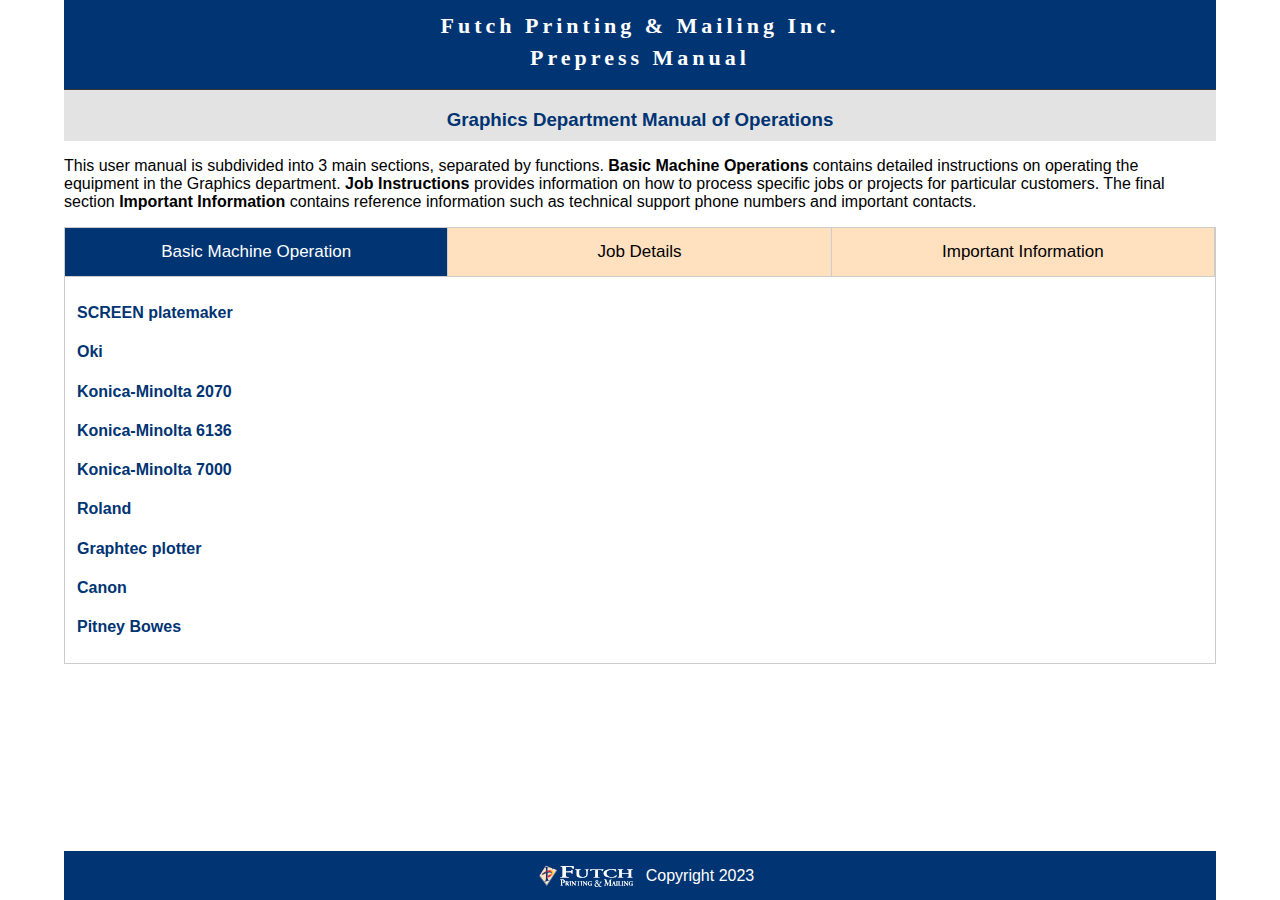
<file: index.html>
<!doctype html>
<html>
<head>
<meta charset="utf-8">
<meta http-equiv="X-UA-Compatible" content="IE=edge">
<meta name="viewport" content="width=device-width, initial-scale=1">
<title>Futch Graphics Department Manual</title>
<script src="javascript/index.js"></script>
<link href="css/frontpage.css" rel="stylesheet" type="text/css">
</head>
<body>
<!-- Header Container -->
<div class="top_container"> 
  <!-- Header -->
  <header class="header">
	  <h4 class="header ">Futch Printing &amp; Mailing Inc.</h4>
	  <h4 class="header">Prepress Manual</h4>
  </header>
    <h3 class="sectionHead">Graphics Department Manual of Operations</h3>
  </div>
<!-- Header Container Ends -->
	<div class="body_container">
		<p>This user manual is subdivided into 3 main sections, separated by functions. <strong>Basic Machine Operations</strong> contains detailed instructions on operating the equipment in the Graphics department. <strong>Job Instructions</strong> provides information on how to process specific jobs or projects for particular customers. The final section <strong>Important Information</strong> contains reference information such as technical support phone numbers and important contacts.</p>
		
		<div class="tab">
			<button class="tablinks active" onClick="openSection(event, 'Ops')">Basic Machine Operation</button>
			<button class="tablinks" onClick="openSection(event, 'Job')">Job Details</button>
			<button class="tablinks" onClick="openSection(event, 'Info')">Important Information</button>
		</div>
		
		<div id="Ops" class="tabcontent" style="display: block">
			<h4>SCREEN platemaker</h4>
			<h4><a  href="sections/machines/OKI_Envelopes.html">Oki</a></h4>
			<h4>Konica-Minolta 2070</h4>
			<h4>Konica-Minolta 6136</h4>
			<h4>Konica-Minolta 7000</h4>
			<h4>Roland</h4>
			<h4>Graphtec plotter</h4>
			<h4>Canon</h4>
			<h4><a href="sections/machines/Pitney_Bowes.html">Pitney Bowes</a></h4>
		</div>
		
		<div id="Job" class="tabcontent">
			<h4><a href="sections/jobs/ATP_Welcome_Kits.html">ATP Welcome Kit</a></h4>
			<h4><a href="sections/jobs/Bulk_mailer.html">Bulk Mailer</a></h4>
			<h4><a href="sections/jobs/Faith_Church_Bleed.html">Faith Church funeral programs</a></h4>
			<h4>Flatbed Image Prep</h4>
			<h4>Laser Cutter image prep</h4>
			<h4><a href="sections/jobs/Cut_Paths.html">Cutpaths</a></h4>
		</div>
		
		<div id="Info" class="tabcontent">
			<h4>Phone Numbers</h4>
			<h4>Passwords</h4>
			<h4>Production Notes</h4>
		</div>
     </div>
	<div class="footer-wrapper"><footer class="footer"><img src="images/Futch logo white.svg" alt="Futch Graphics logo"/> Copyright 2023</footer></div>
</body>
</html>
</file>
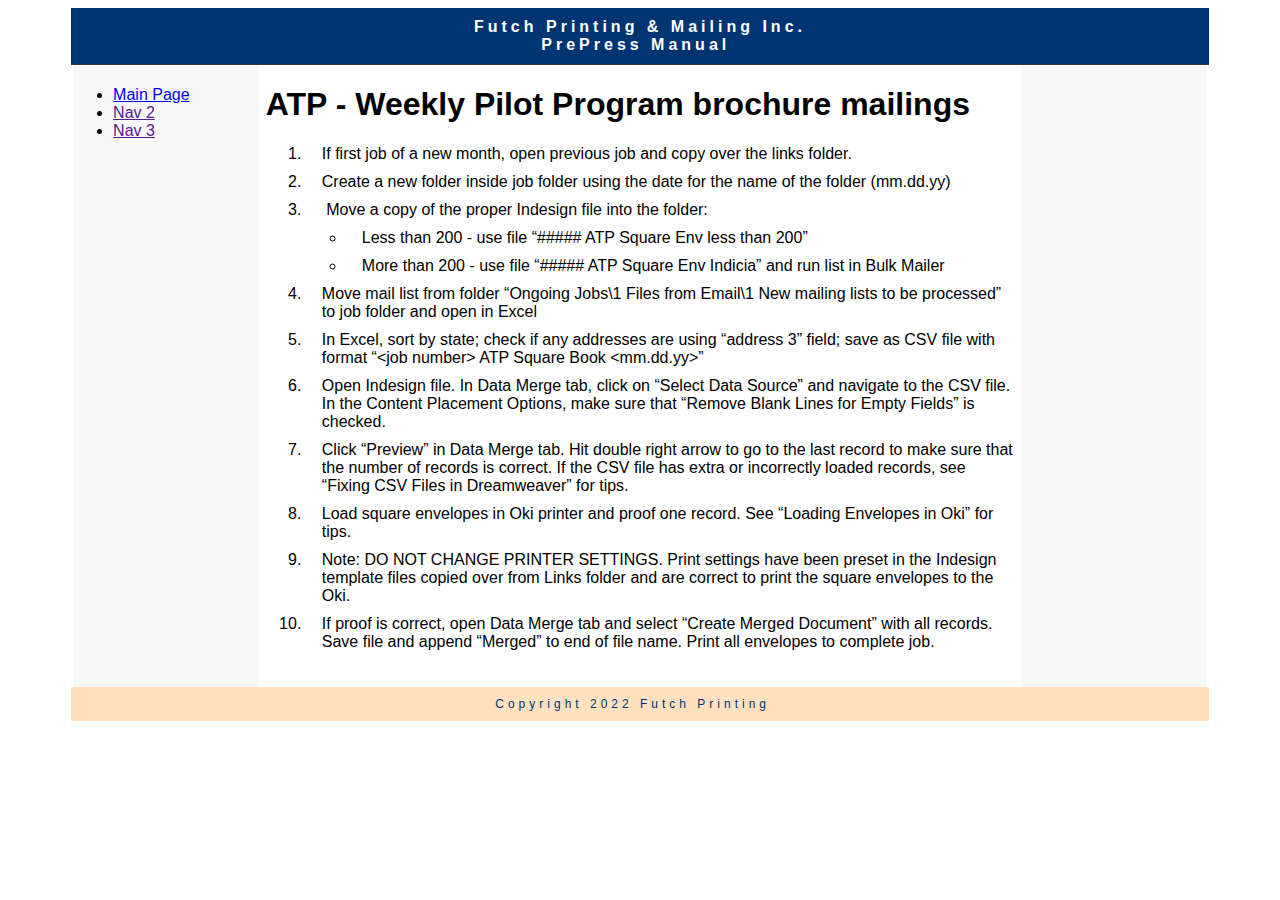
<file: pages/ATP_ACCP_Mailing.html>
<!doctype html>
<html>
<head>
<meta charset="utf-8">
<title>Prepress Manual - ATP ACCP Mailings</title>
	<link href="../css/pages.css" rel="stylesheet" type="text/css" />
</head>

<body>
	<div class="wrapper">
  <header class="main-head">
    <h4 class="page-header">Futch Printing &amp; Mailing Inc.</h4>
    <h4 class="page-header">PrePress Manual&nbsp;</h4>
  </header>
  <nav class="main-nav">
    <ul>
      <li><a href="../index.html">Main Page</a></li>
      <li><a href="">Nav 2</a></li>
      <li><a href="">Nav 3</a></li>
    </ul>
  </nav>
  <article class="content">
    <h1>ATP - Weekly Pilot Program brochure mailings</h1>
    <ol>
      <li>If first job of a new month, open previous job and copy over the links folder.</li>
      <li>Create a new folder inside job folder using the date for the name of the folder (mm.dd.yy) &nbsp;</li>
      <li>&nbsp;Move a copy of the proper Indesign file into the folder:</li>
		<ul>
			<li>Less than 200 - use file “##### ATP Square Env less than 200”</li>
			<li>More than 200 - use file “##### ATP Square Env Indicia” and run list in Bulk Mailer</li>
		</ul>
	  <li>Move mail list from folder “Ongoing Jobs\1 Files from Email\1 New mailing lists to be processed” to job folder and open in Excel</li>
	  <li>In Excel, sort by state; check if any addresses are using “address 3” field; save as CSV file with format “&lt;job number&gt; ATP Square Book &lt;mm.dd.yy&gt;”&nbsp;</li>
	  <li>Open Indesign file. In Data Merge tab, click on “Select Data Source” and navigate to the CSV file. In the Content Placement Options, make sure that “Remove Blank Lines for Empty Fields” is checked.</li>
		<li>Click “Preview” in Data Merge tab. Hit double right arrow to go to the last record to make sure that the number of records is correct. If the CSV file has extra or incorrectly loaded records, see “Fixing CSV Files in Dreamweaver” for tips.</li>
		<li>Load square envelopes in Oki printer and proof one record. See “Loading Envelopes in Oki” for tips.</li>
		<li>Note: DO NOT CHANGE PRINTER SETTINGS. Print settings have been preset in the Indesign template files copied over from Links folder and are correct to print the square envelopes to the Oki.</li>
		<li>If proof is correct, open Data Merge tab and select “Create Merged Document” with all records. Save file and append “Merged” to end of file name. Print all envelopes to complete job.</li>
    </ol>

  </article>
  <aside class="side">
    <p>&nbsp;</p>
  </aside>
	  <footer class="main-footer"><p>Copyright 2022 Futch Printing&nbsp;&nbsp;</p></footer>
</div>
</body>
</html>
</file>
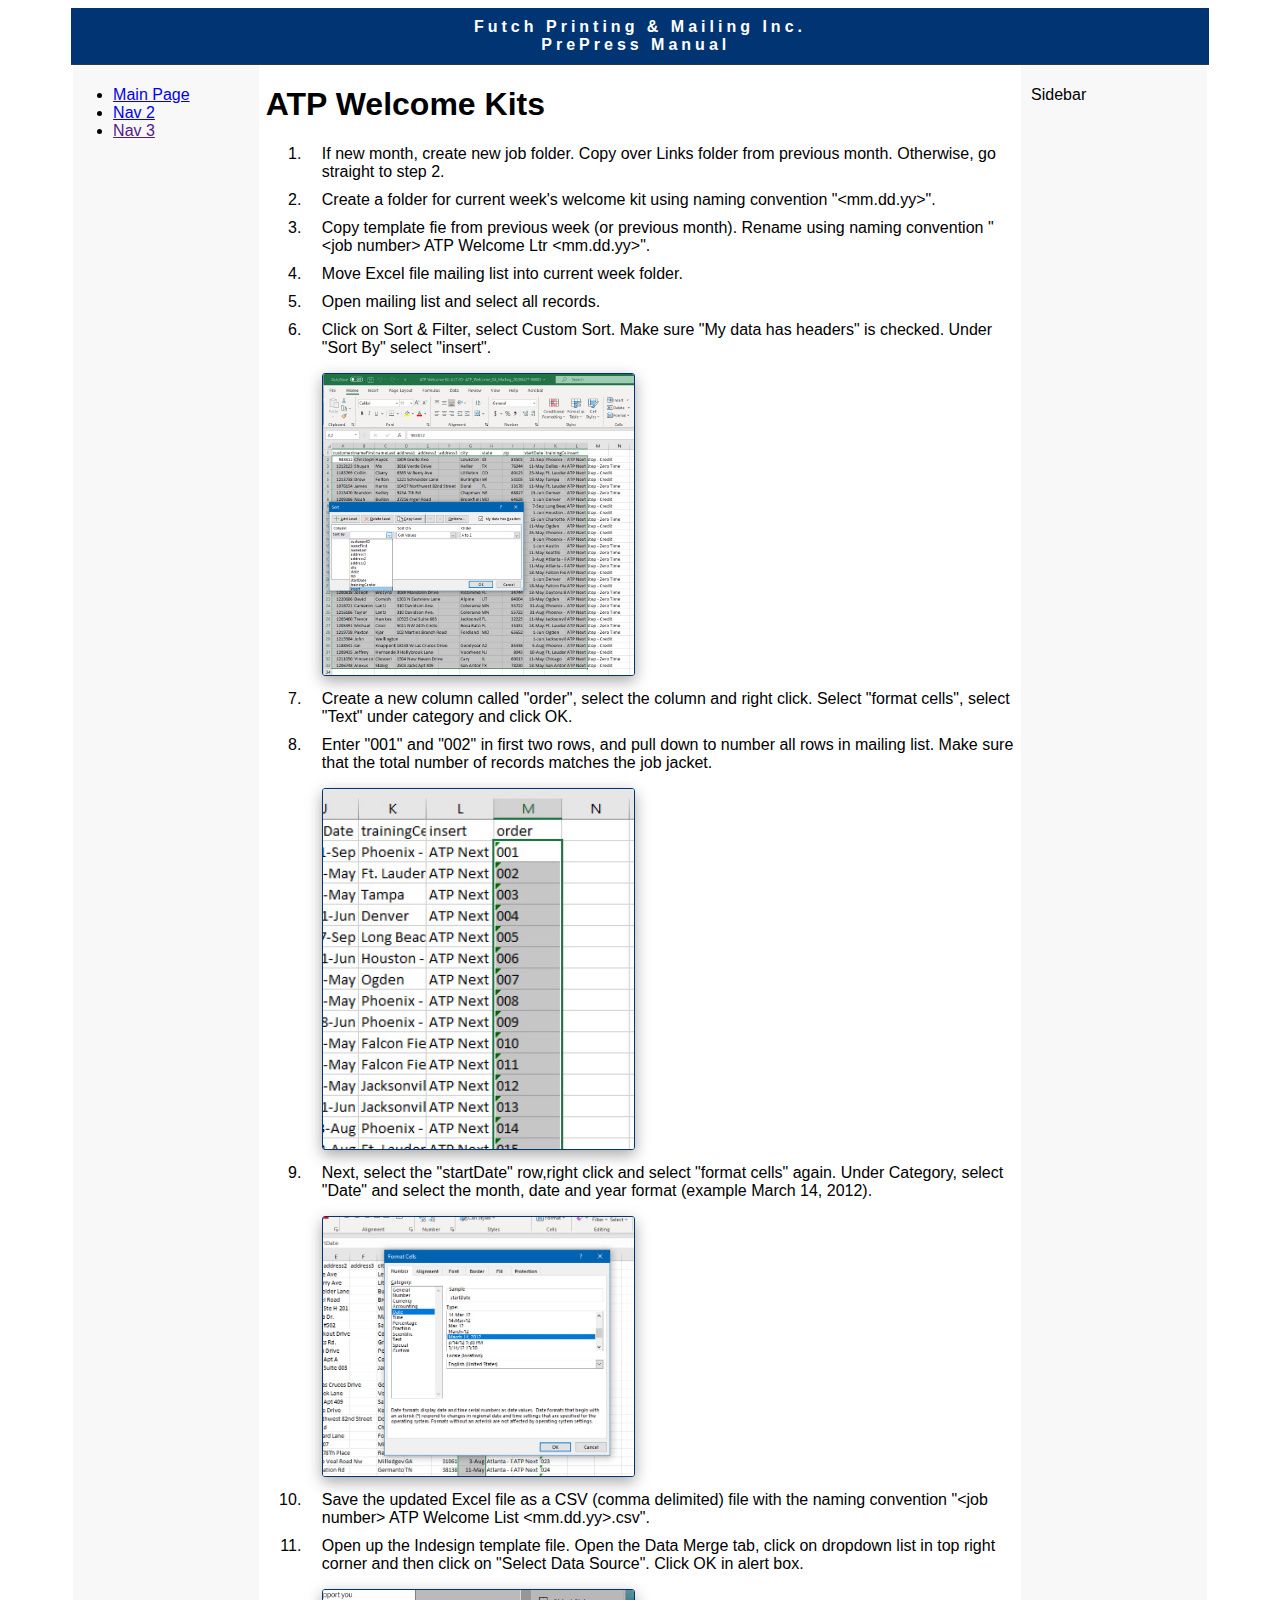
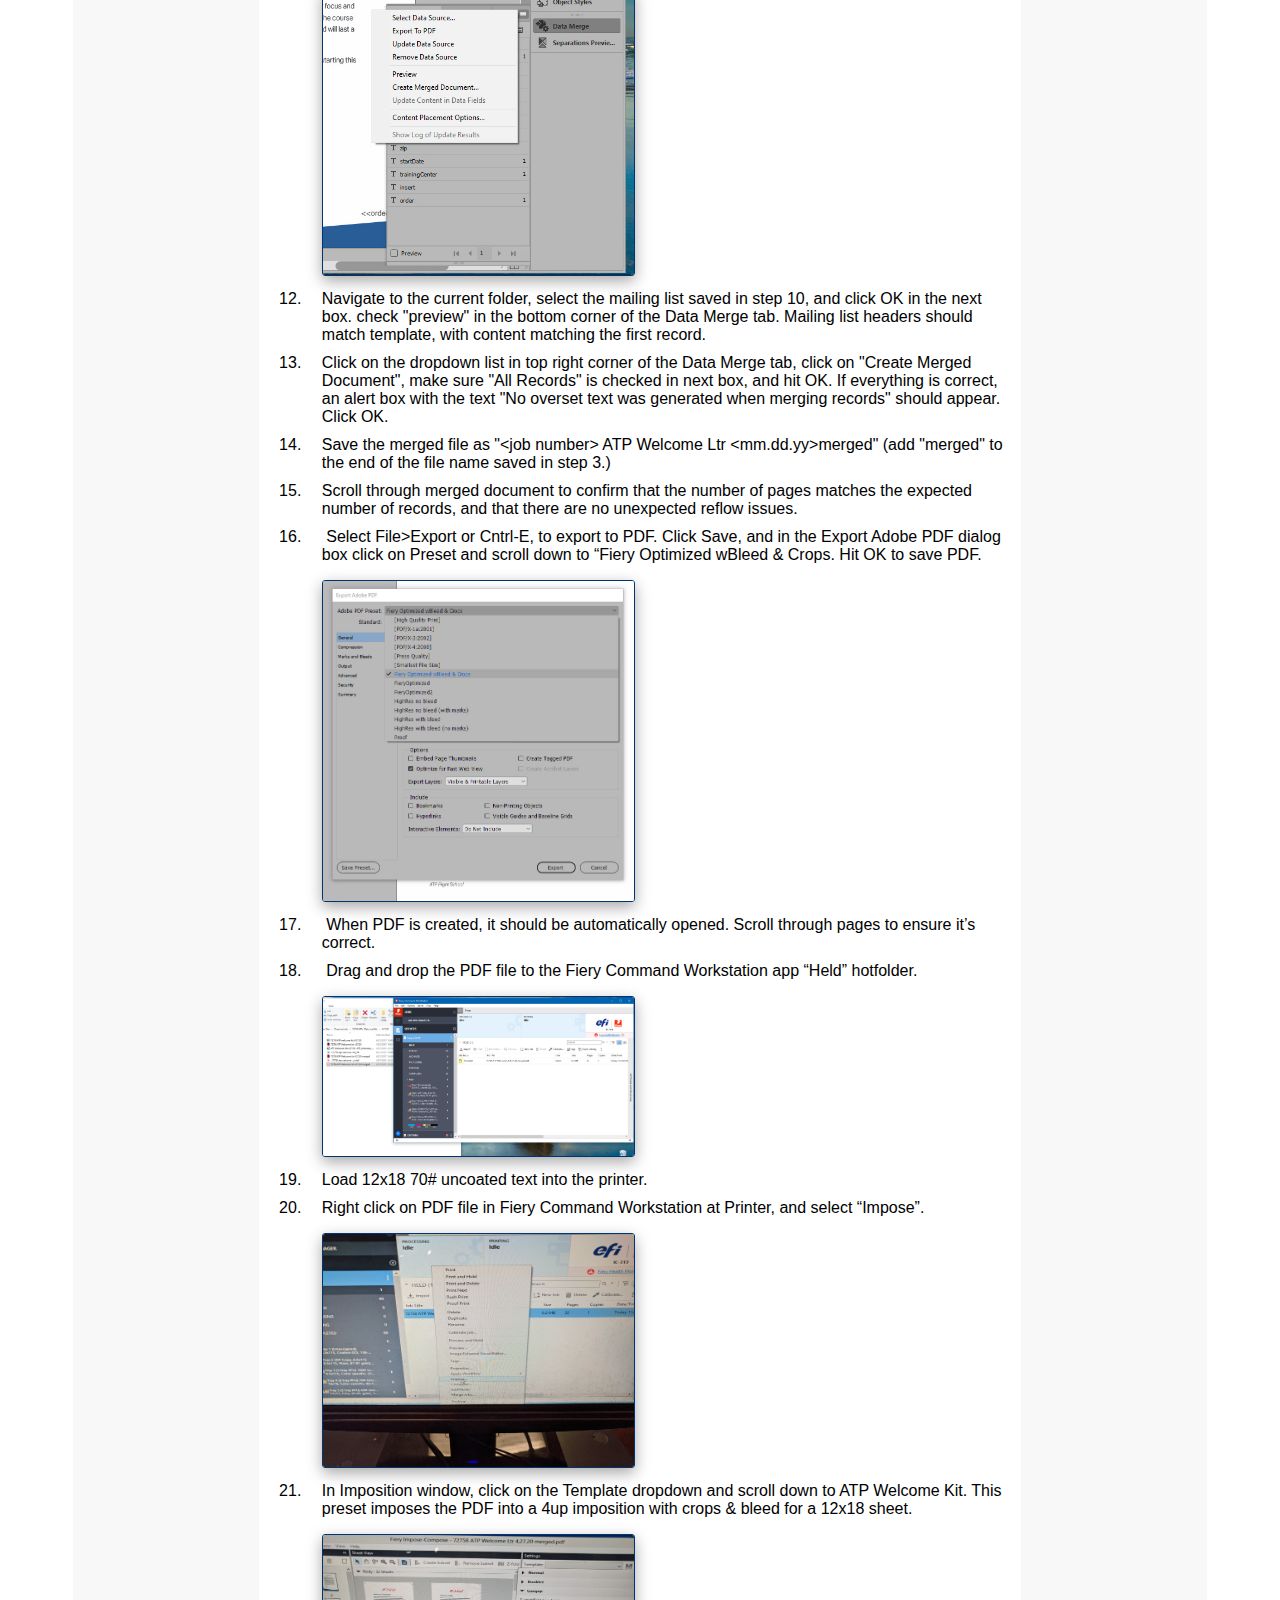
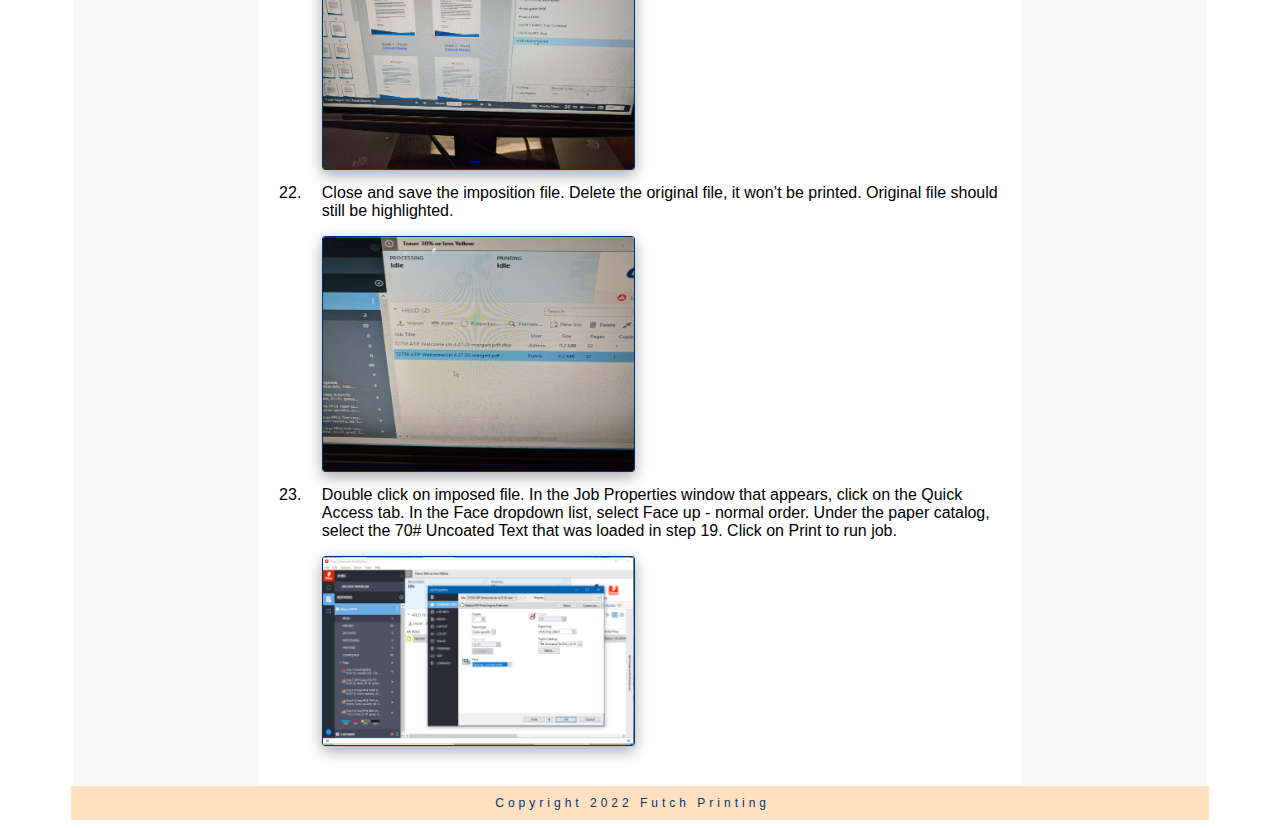
<file: pages/ATP_Welcome_Kits.html>
<!doctype html>
<html>
<head>
<meta charset="utf-8">
<title>Prepress Manual - ATP Welcome Kits</title>
	<link href="../css/pages.css" rel="stylesheet" type="text/css" />
</head>

<body>
	<div class="wrapper">
  <header class="main-head">
    <h4 class="page-header">Futch Printing &amp; Mailing Inc.</h4>
    <h4 class="page-header">PrePress Manual&nbsp;</h4>
  </header>
  <nav class="main-nav">
    <ul>
      <li><a href="../index.html">Main Page</a></li>
      <li><a href="../index.html">Nav 2</a></li>
      <li><a href="">Nav 3</a></li>
    </ul>
  </nav>
  <article class="content">
    <h1>ATP Welcome Kits</h1>
    <ol>
	  	<li>If new month, create new job folder. Copy over Links folder from previous month. Otherwise, go straight to step 2.</li>
	  	<li>Create a folder for current week's welcome kit using naming convention "&lt;mm.dd.yy&gt;".</li>
	  	<li>Copy template fie from previous week (or previous month). Rename using naming convention "&lt;job number&gt; ATP Welcome Ltr &lt;mm.dd.yy&gt;".</li>
	  	<li>Move Excel file mailing list into current week folder.</li>
	  	<li>Open mailing list and select all records.</li>
		<li>Click on Sort &amp; Filter, select Custom Sort. Make sure "My data has headers" is checked. Under "Sort By" select "insert".<br />
		<img src="../images/WelcomeKit/Sort by insert.jpg" width="50%" alt="Sorting in Excel" onclick="window.open(this.src, '_blank');"/></li>
		<li>Create a new column called "order", select the column and right click. Select "format cells", select "Text" under category and click OK.</li>
		<li>Enter "001" and "002" in first two rows, and pull down to number all rows in mailing list. Make sure that the total number of records matches the job jacket.<br />
		<img src="../images/WelcomeKit/numbering by order.jpg" width="50%" alt="Sorting in Excel" onclick="window.open(this.src, '_blank');"/></li>
		<li>Next, select the "startDate" row,right click and select "format cells" again. Under Category, select "Date" and select the month, date and year format (example March 14, 2012).<br /><img src="../images/WelcomeKit/date format.jpg" width="50%" alt="Sorting in Excel" onclick="window.open(this.src, '_blank');"/></li>
		<li>Save the updated Excel file as a CSV (comma delimited) file with the naming convention "&lt;job number&gt; ATP Welcome List &lt;mm.dd.yy&gt;.csv".</li>
		<li>Open up the Indesign template file. Open the Data Merge tab, click on dropdown list in top right corner and then click on "Select Data Source". Click OK in alert box.<br />
		<img src="../images/WelcomeKit/data merge tab.jpg" width="50%" alt="Sorting in Excel" onclick="window.open(this.src, '_blank');"/></li>
		<li>Navigate to the current folder, select the mailing list saved in step 10, and click OK in the next box. check "preview" in the bottom corner of the Data Merge tab. Mailing list headers should match template, with content matching the first record.</li>
	  	<li>Click on the dropdown list in top right corner of the Data Merge tab, click on "Create Merged Document", make sure "All Records" is checked in next box, and hit OK. If everything is correct, an alert box with the text "No overset text was generated when merging records" should appear. Click OK.</li>
	  	<li>Save the merged file as "&lt;job number&gt; ATP Welcome Ltr &lt;mm.dd.yy&gt;merged" (add "merged" to the end of the file name saved in step 3.)</li>
	  	<li>Scroll through merged document to confirm that the number of pages matches the expected number of records, and that there are no unexpected reflow issues.</li>
	  	<li>&nbsp;Select File&gt;Export or Cntrl-E, to export to PDF. Click Save, and in the Export Adobe PDF dialog box click on Preset and scroll down to “Fiery Optimized wBleed &amp; Crops. Hit OK to save PDF.<br />
		<img src="../images/WelcomeKit/export pdf.jpg" width="50%" alt="Sorting in Excel" onclick="window.open(this.src, '_blank');"/></li>
	  	<li>&nbsp;When PDF is created, it should be automatically opened. Scroll through pages to ensure it’s correct. </li>
	  	<li>&nbsp;Drag and drop the PDF file to the Fiery Command Workstation app “Held” hotfolder.<br />
		<img src="../images/WelcomeKit/drag and drop to fiery.jpg" width="50%" alt="Sorting in Excel" onclick="window.open(this.src, '_blank');"/></li>
		<li>Load 12x18 70# uncoated text into the printer. &nbsp;</li>
		<li>Right click on PDF file in Fiery Command Workstation at Printer, and select “Impose”.<br /><img src="../images/WelcomeKit/Impose.jpg" width="50%" alt="Sorting in Excel" onclick="window.open(this.src, '_blank');"/></li>
		<li>In Imposition window, click on the Template dropdown and scroll down to ATP Welcome Kit. This preset imposes the PDF into a 4up imposition with crops &amp; bleed for a 12x18 sheet.<br /><img src="../images/WelcomeKit/choose template.jpg" width="50%" alt="Sorting in Excel" onclick="window.open(this.src, '_blank');"/></li>
	  	<li>Close and save the imposition file. Delete the original file, it won’t be printed. Original file should still be highlighted.<br /><img src="../images/WelcomeKit/delete original file.jpg" width="50%" alt="Sorting in Excel" onclick="window.open(this.src, '_blank');"/></li>
		<li>Double click on imposed file. In the Job Properties window that appears, click on the Quick Access tab. In the Face dropdown list, select Face up - normal order. Under the paper catalog, select the 70# Uncoated Text that was loaded in step 19. Click on Print to run job.<br /><img src="../images/WelcomeKit/print options.jpg" width="50%" alt="Sorting in Excel" onclick="window.open(this.src, '_blank');"/></li>
    </ol>

  </article>
  <aside class="side">
    <p>Sidebar</p>
  </aside>
		<footer class="main-footer"><p>Copyright 2022 Futch Printing&nbsp;&nbsp;</p></footer>
</div>
</body>
</html>
</file>
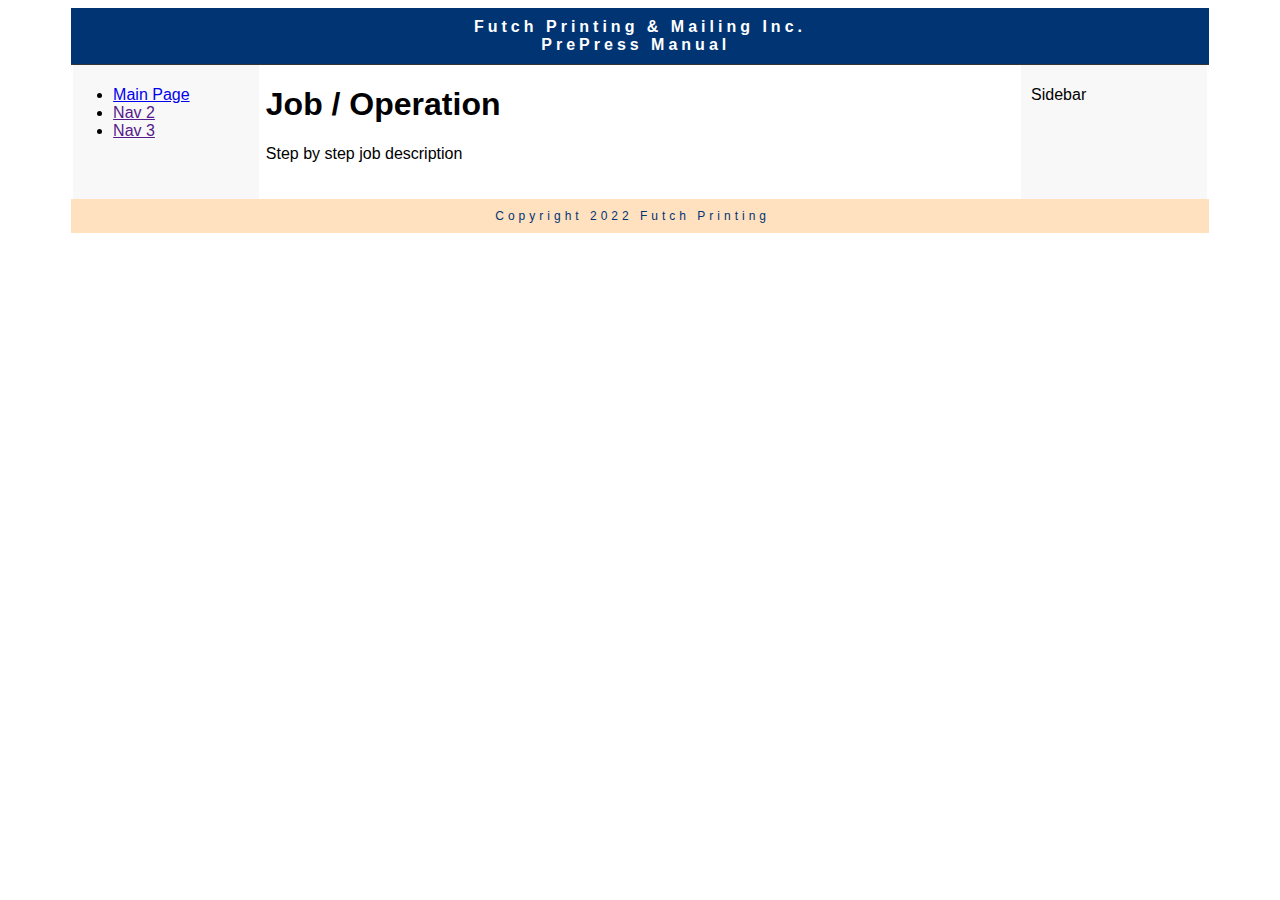
<file: pages/basic.html>
<!doctype html>
<html>
<head>
<meta charset="utf-8">
<title>Untitled Document</title>
	<link href="../css/pages.css" rel="stylesheet" type="text/css" />
</head>

<body>
	<div class="wrapper">
  <header class="main-head">
    <h4 class="page-header">Futch Printing &amp; Mailing Inc.</h4>
    <h4 class="page-header">PrePress Manual&nbsp;</h4>
  </header>
  <nav class="main-nav">
    <ul>
      <li><a href="../index.html">Main Page</a></li>
      <li><a href="">Nav 2</a></li>
      <li><a href="">Nav 3</a></li>
    </ul>
  </nav>
  <article class="content">
    <h1>Job / Operation</h1>
    <p>Step by step job description&nbsp;</p>

  </article>
  <aside class="side">
    <p>Sidebar</p>
  </aside>
		<footer class="main-footer"><p>Copyright 2022 Futch Printing&nbsp;&nbsp;</p></footer>
</div>
</body>
</html>
</file>
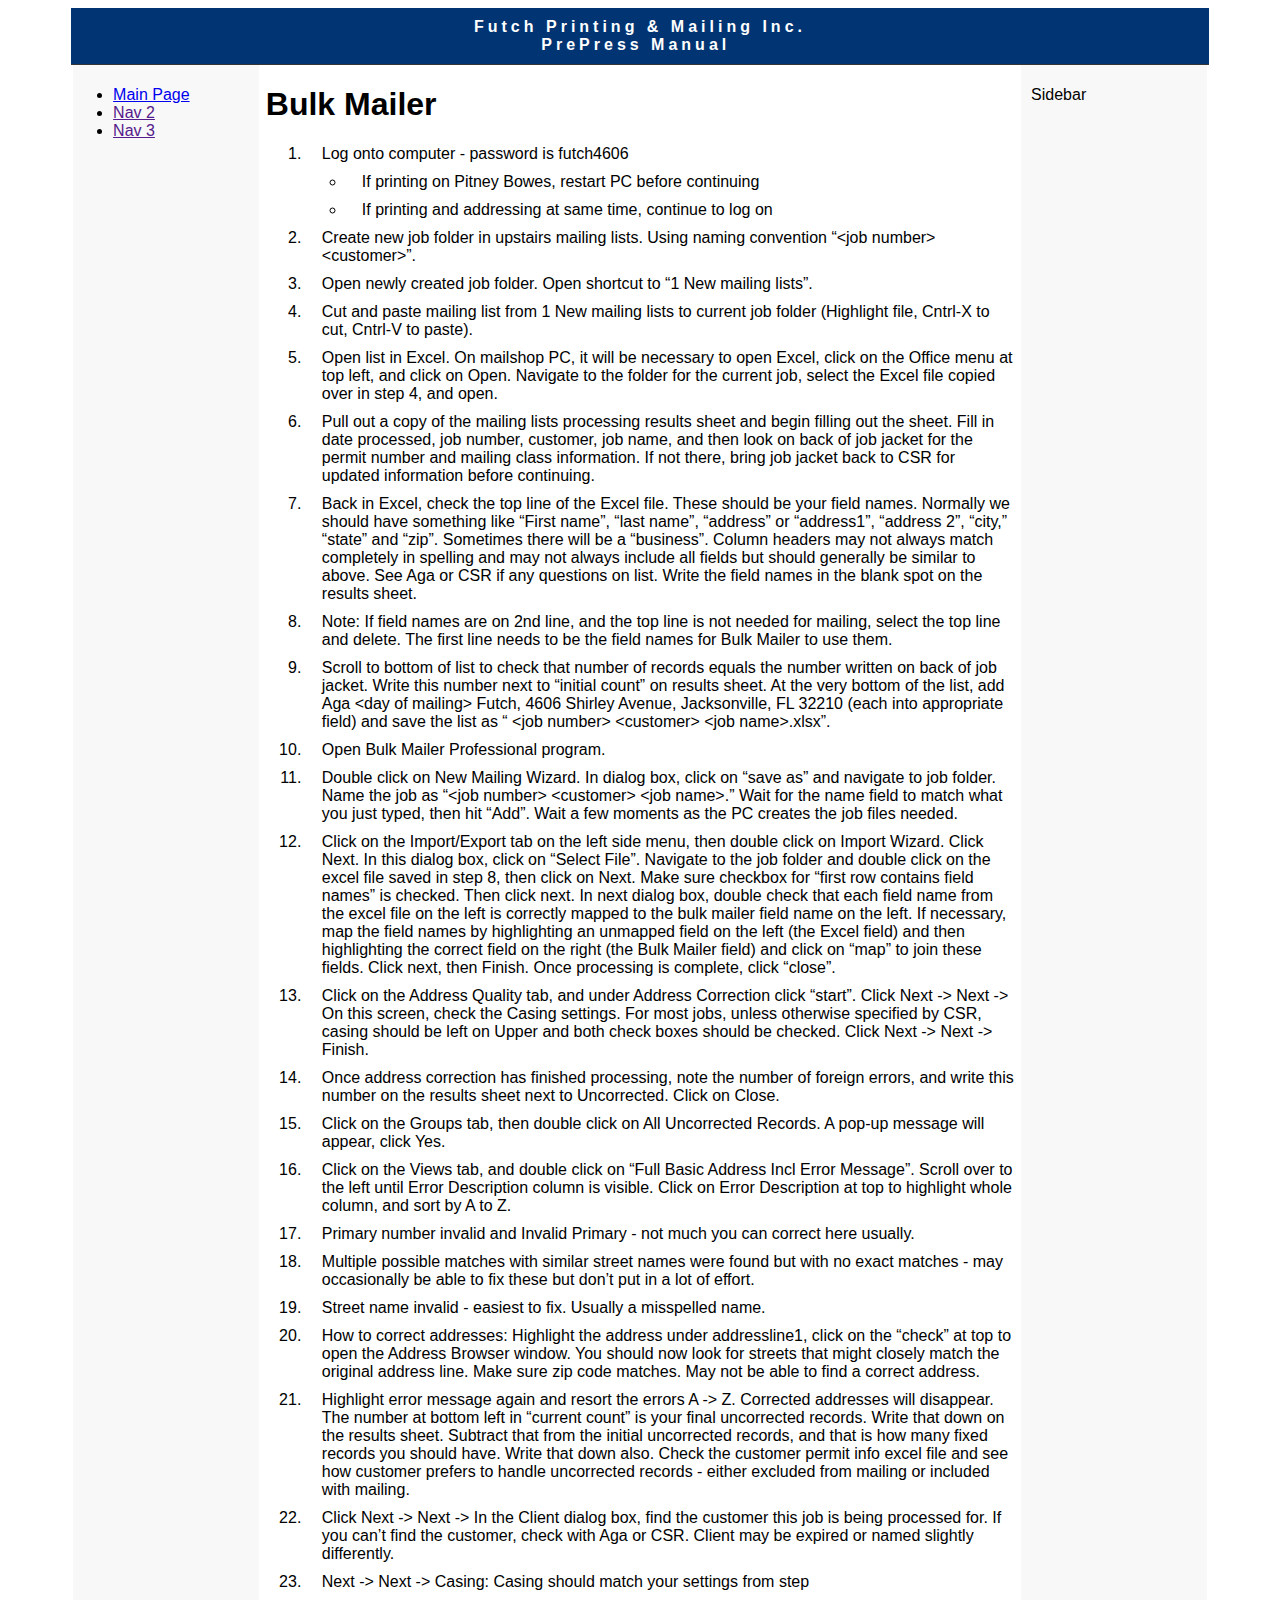
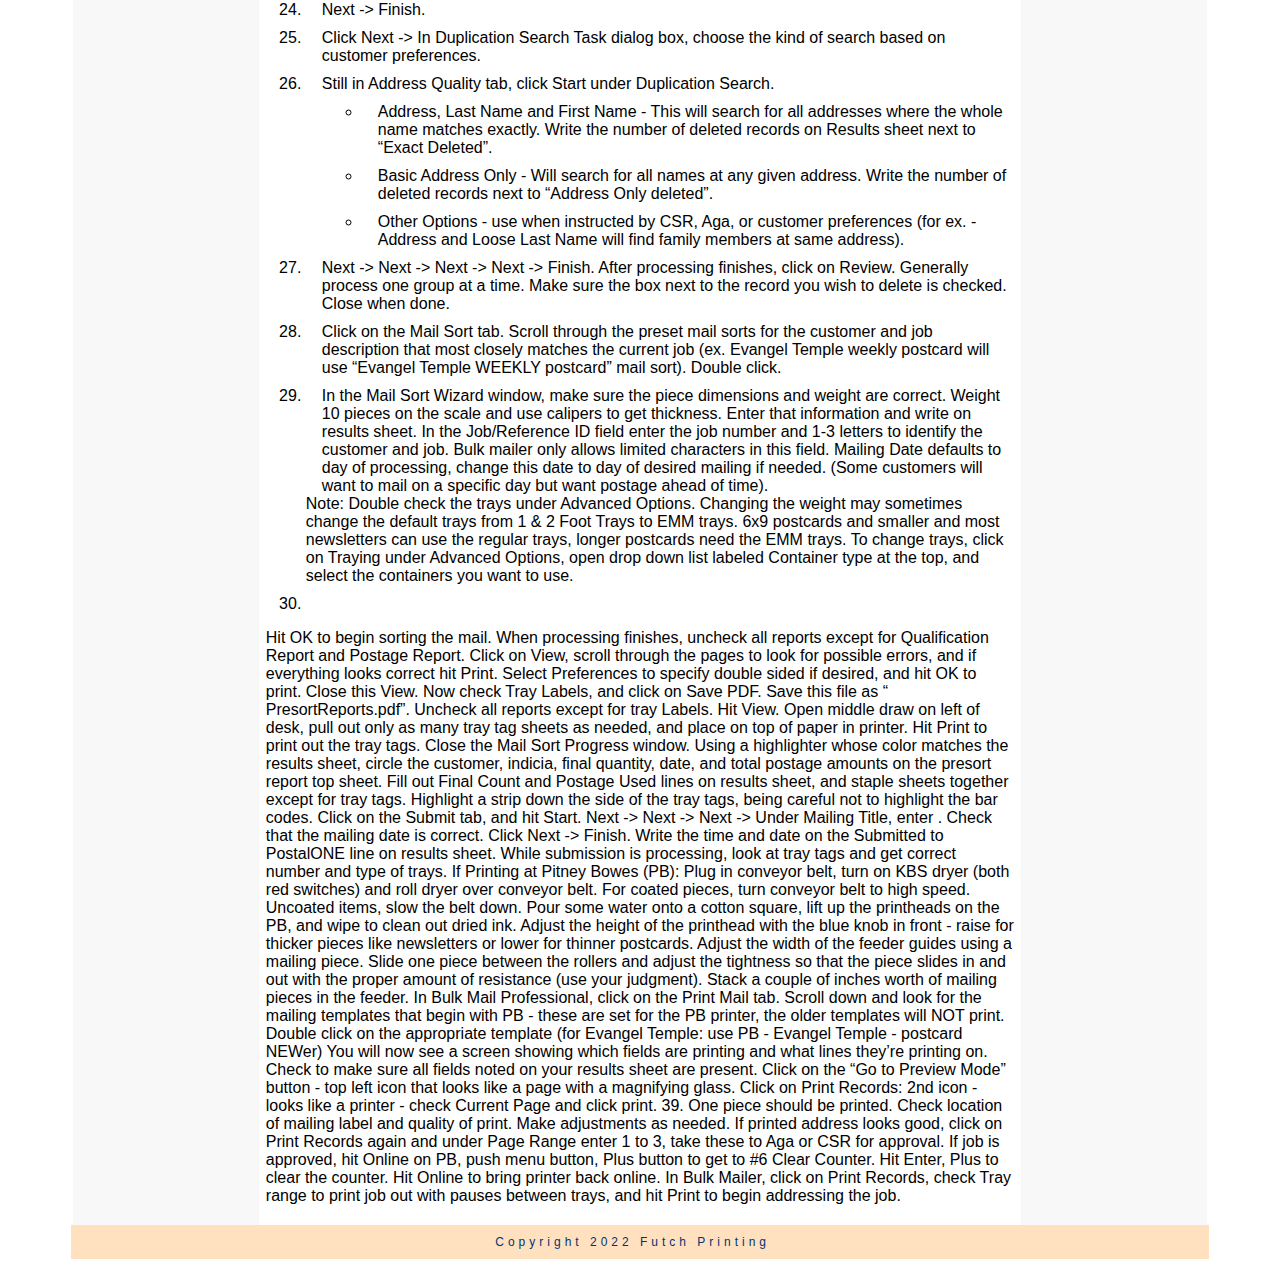
<file: pages/Bulk_mailer.html>
<!doctype html>
<html>
<head>
<meta charset="utf-8">
<title>Untitled Document</title>
	<link href="../css/pages.css" rel="stylesheet" type="text/css" />
</head>

<body>
	<div class="wrapper">
  <header class="main-head">
    <h4 class="page-header">Futch Printing &amp; Mailing Inc.</h4>
    <h4 class="page-header">PrePress Manual&nbsp;</h4>
  </header>
  <nav class="main-nav">
    <ul>
      <li><a href="../index.html">Main Page</a></li>
      <li><a href="">Nav 2</a></li>
      <li><a href="">Nav 3</a></li>
    </ul>
  </nav>
  <article class="content">
    <h1>Bulk Mailer</h1>
	  <ol>
		  <li>Log onto computer - password is futch4606</li>
		  <ul>
			  <li>If printing on Pitney Bowes, restart PC before continuing</li>
			  <li>If printing and addressing at same time, continue to log on</li>
		  </ul>
		  <li>Create new job folder in upstairs mailing lists. Using naming convention “&lt;job number&gt; &lt;customer&gt;”.</li>
		  <li>Open newly created job folder. Open shortcut to “1 New mailing lists”. </li>
		  <li>Cut and paste mailing list from 1 New mailing lists to current job folder (Highlight file, Cntrl-X to cut, Cntrl-V to paste).</li>
		  <li>Open list in Excel. On mailshop PC, it will be necessary to open Excel, click on the Office menu at top left, and click on Open. Navigate to the folder for the current job, select the Excel file copied over in step 4, and open.</li>
		  <li>Pull out a copy of the mailing lists processing results sheet and begin filling out the sheet. Fill in date processed, job number, customer, job name, and then look on back of job jacket for the permit number and mailing class information. If not there, bring job jacket back to CSR for updated information before continuing.</li>
		  <li>Back in Excel, check the top line of the Excel file. These should be your field names. Normally we should have something like “First name”, “last name”, “address” or “address1”, “address 2”, “city,” “state” and “zip”. Sometimes there will be a “business”. Column headers may not always match completely in spelling and may not always include all fields but should generally be similar to above. See Aga or CSR if any questions on list. Write the field names in the blank spot on the results sheet.</li>
		  <li>Note: If field names are on 2nd line, and the top line is not needed for mailing, select the top line and delete. The first line needs to be the field names for Bulk Mailer to use them.</li>
		  <li>Scroll to bottom of list to check that number of records equals the number written on back of job jacket. Write this number next to “initial count” on results sheet. At the very bottom of the list, add Aga &lt;day of mailing&gt; Futch, 4606 Shirley Avenue, Jacksonville, FL 32210 (each into appropriate field) and save the list as “
	      &lt;job number&gt; &lt;customer&gt; &lt;job name&gt;.xlsx”.</li>
		  <li>Open Bulk Mailer Professional program.</li>
		  <li>Double click on New Mailing Wizard. In dialog box, click on “save as” and navigate to job folder. Name the job as “&lt;job number&gt; &lt;customer&gt; &lt;job name&gt;.” Wait for the name field to match what you just typed, then hit “Add”. Wait a few moments as the PC creates the job files needed.</li>
		  <li>Click on the Import/Export tab on the left side menu, then double click on Import Wizard. Click Next. In this dialog box, click on “Select File”. Navigate to the job folder and double click on the excel file saved in step 8, then click on Next.  Make sure checkbox for “first row contains field names” is checked. Then click next.  In next dialog box, double check that each field name from the excel file on the left is correctly mapped to the bulk mailer field name on the left. If necessary, map the field names by highlighting an unmapped field on the left (the Excel field) and then highlighting the correct field on the right (the Bulk Mailer field) and click on “map” to join these fields.  Click next, then Finish. Once processing is complete, click “close”.</li>
		  <li>Click on the Address Quality tab, and under Address Correction click “start”. Click Next -&gt; Next -&gt; On this screen, check the Casing settings. For most jobs, unless otherwise specified by CSR, casing should be left on Upper and both check boxes should be checked. Click Next -&gt; Next -&gt; Finish.</li>
		  <li>Once address correction has finished processing, note the number of foreign errors, and write this number on the results sheet next to Uncorrected. Click on Close.</li>
		  <li>Click on the Groups tab, then double click on All Uncorrected Records. A pop-up message will appear, click Yes.</li>
		  <li>Click on the Views tab, and double click on “Full Basic Address Incl Error Message”. Scroll over to the left until Error Description column is visible. Click on Error Description at top to highlight whole column, and sort by A to Z.</li>
		  <li>Primary number invalid and Invalid Primary - not much you can correct here usually.</li>
		  <li>Multiple possible matches with similar street names were found but with no exact matches - may occasionally be able to fix these but don’t put in a lot of effort.</li>
		  <li>Street name invalid - easiest to fix. Usually a misspelled name.</li>
		  <li>How to correct addresses: Highlight the address under addressline1, click on the “check” at top to open the Address Browser window. You should now look for streets that might closely match the original address line. Make sure zip code matches. May not be able to find a correct address.</li>
		  <li>Highlight error message again and resort the errors A -&gt; Z. Corrected addresses will disappear. The number at bottom left in “current count” is your final uncorrected records. Write that down on the results sheet. Subtract that from the initial uncorrected records, and that is how many fixed records you should have. Write that down also. Check the customer permit info excel file and see how customer prefers to handle uncorrected records - either excluded from mailing or included with mailing.</li>
		  <li>Click Next -&gt; Next -&gt; In the Client dialog box, find the customer this job is being processed for. If you can’t find the customer, check with Aga or CSR. Client may be expired or named slightly differently. </li>
		  <li>Next -&gt; Next -&gt; Casing: Casing should match your settings from step&nbsp;</li>
		  <li>Next -&gt; Finish.</li>
		  <li>Click Next -&gt; In Duplication Search Task dialog box, choose the kind of search based on customer preferences.&nbsp; </li>
		  <li>Still in Address Quality tab, click Start under Duplication Search.
		  <ul>
			<li>Address, Last Name and First Name - This will search for all addresses where the whole name matches exactly. Write the number of deleted records on Results sheet next to “Exact Deleted”. </li>
			<li>Basic Address Only - Will search for all names at any given address. Write the number of deleted records next to “Address Only deleted”.</li>
			<li>Other Options - use when instructed by CSR, Aga, or customer preferences (for ex. - Address and Loose Last Name will find family members at same address).</li>
		  </ul>
		  </li>
		  <li>Next -&gt; Next -&gt; Next -&gt; Next -&gt; Finish. After processing finishes, click on Review. Generally process one group at a time. Make sure the box next to the record you wish to delete is checked. Close when done.&nbsp;</li>
		  <li>Click on the Mail Sort tab. Scroll through the preset mail sorts for the customer and job description that most closely matches the current job (ex. Evangel Temple weekly postcard will use “Evangel Temple WEEKLY postcard” mail sort). Double click. </li>
		  <li>In the Mail Sort Wizard window, make sure the piece dimensions and weight are correct. Weight 10 pieces on the scale and use calipers to get thickness. Enter that information and write on results sheet. In the Job/Reference ID field enter the job number and 1-3 letters to identify the customer and job. Bulk mailer only allows limited characters in this field. Mailing Date defaults to day of processing, change this date to day of desired mailing if needed. (Some customers will want to mail on a specific day but want postage ahead of time).</li>
		  <aside>Note: Double check the trays under Advanced Options. Changing the weight may sometimes change the default trays from 1 &amp; 2 Foot Trays to EMM trays. 6x9 postcards and smaller and most newsletters can use the regular trays, longer postcards need the EMM trays. To change trays, click on Traying under Advanced Options, open drop down list labeled Container type at the top, and select the containers you want to use.</aside>
		  <li></li>
	  </ol>
 
  


 
 
Hit OK to begin sorting the mail. When processing finishes, uncheck all reports except for Qualification Report and Postage Report. Click on View, scroll through the pages to look for possible errors, and if everything looks correct hit Print. Select Preferences to specify double sided if desired, and hit OK to print. Close this View. 
Now check Tray Labels, and click on Save PDF. Save this file as “<job number> <customer> <job description> PresortReports.pdf”.
Uncheck all reports except for tray Labels. Hit View. Open middle draw on left of desk, pull out only as many tray tag sheets as needed, and place on top of paper in printer. Hit Print to print out the tray tags. Close the Mail Sort Progress window. 
Using a highlighter whose color matches the results sheet, circle the customer, indicia, final quantity, date, and total postage amounts on the presort report top sheet. Fill out Final Count and Postage Used lines on results sheet, and staple sheets together except for tray tags. Highlight a strip down the side of the tray tags, being careful not to highlight the bar codes. 
Click on the Submit tab, and hit Start. Next -> Next -> Next -> Under Mailing Title, enter <job number> <customer name> <job description>. Check that the mailing date is correct. Click Next -> Finish. Write the time and date on the Submitted to PostalONE line on results sheet. 
While submission is processing, look at tray tags and get correct number and type of trays. 

If Printing at Pitney Bowes (PB):
Plug in conveyor belt, turn on KBS dryer (both red switches) and roll dryer over conveyor belt. For coated pieces, turn conveyor belt to high speed. Uncoated items, slow the belt down.  
Pour some water onto a cotton square, lift up the printheads on the PB, and wipe to clean out dried ink. Adjust the height of the printhead with the blue knob in front - raise for thicker pieces like newsletters or lower for thinner postcards. 
Adjust the width of the feeder guides using a mailing piece. Slide one piece between the rollers and adjust the tightness so that the piece slides in and out with the proper amount of resistance (use your judgment).  
Stack a couple of inches worth of mailing pieces in the feeder.  
In Bulk Mail Professional, click on the Print Mail tab. Scroll down and look for the mailing templates that begin with PB - these are set for the PB printer, the older templates will NOT print.  
Double click on the appropriate template (for Evangel Temple: use PB - Evangel Temple - postcard NEWer) 
You will now see a screen showing which fields are printing and what lines they’re printing on. Check to make sure all fields noted on your results sheet are present. Click on the “Go to Preview Mode” button - top left icon that looks like a page with a magnifying glass.  
Click on Print Records: 2nd icon - looks like a printer - check Current Page and click print. 39. One piece should be printed. Check location of mailing label and quality of print. Make adjustments as needed.  
If printed address looks good, click on Print Records again and under Page Range enter 1 to 3, take these to Aga or CSR for approval. 
If job is approved, hit Online on PB, push menu button, Plus button to get to #6 Clear Counter. Hit Enter, Plus to clear the counter. Hit Online to bring printer back online.  
In Bulk Mailer, click on Print Records, check Tray range to print job out with pauses between trays, and hit Print to begin addressing the job.


  </article>
  <aside class="side">
    <p>Sidebar</p>
  </aside>
		<footer class="main-footer"><p>Copyright 2022 Futch Printing&nbsp;&nbsp;</p></footer>
</div>
</body>
</html>
</file>
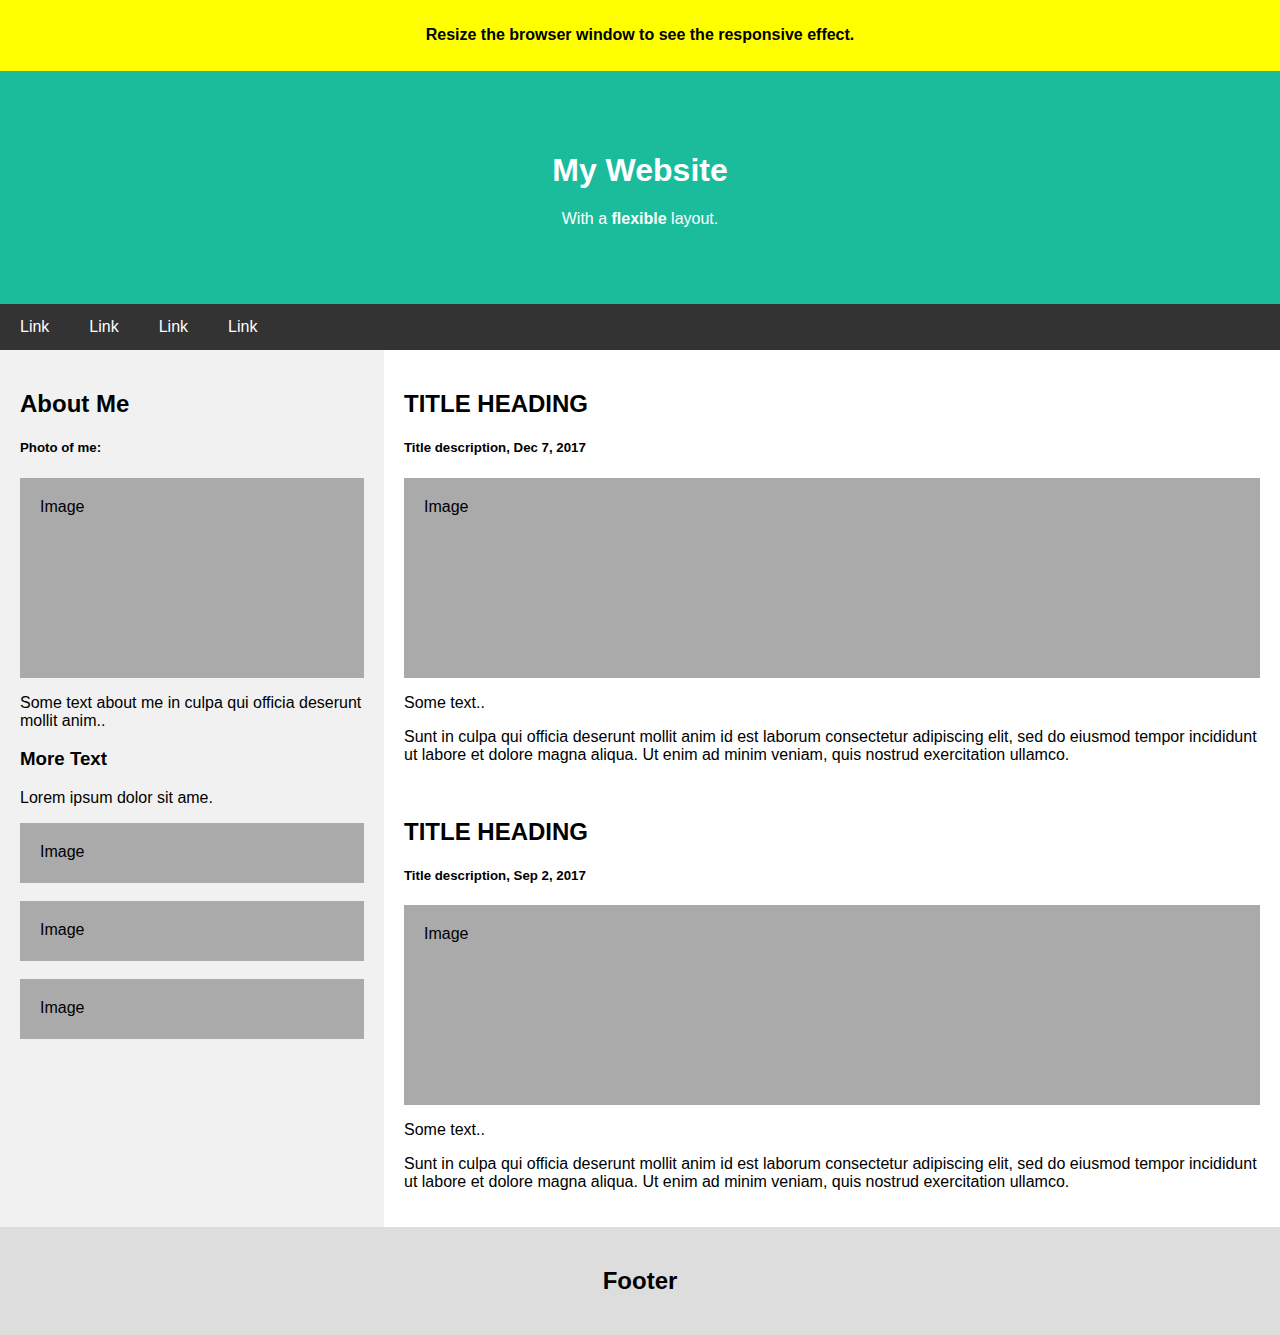
<file: sections/responsiveWebsite.html>
<!DOCTYPE html>
<html>
<head>
<title>Responsive website example</title>
<meta charset="UTF-8">
<meta name="viewport" content="width=device-width, initial-scale=1">
<style>
* {
  box-sizing: border-box;
}

/* Style the body */
body {
  font-family: Arial;
  margin: 0;
}

/* Header/logo Title */
.header {
  padding: 60px;
  text-align: center;
  background: #1abc9c;
  color: white;
}

/* Style the top navigation bar */
.navbar {
  display: flex;
  background-color: #333;
}

/* Style the navigation bar links */
.navbar a {
  color: white;
  padding: 14px 20px;
  text-decoration: none;
  text-align: center;
}

/* Change color on hover */
.navbar a:hover {
  background-color: #ddd;
  color: black;
}

/* Column container */
.row {  
  display: flex;
  flex-wrap: wrap;
}

/* Create two unequal columns that sits next to each other */
/* Sidebar/left column */
.side {
  flex: 30%;
  background-color: #f1f1f1;
  padding: 20px;
}

/* Main column */
.main {
  flex: 70%;
  background-color: white;
  padding: 20px;
}

/* Fake image, just for this example */
.fakeimg {
  background-color: #aaa;
  width: 100%;
  padding: 20px;
}

/* Footer */
.footer {
  padding: 20px;
  text-align: center;
  background: #ddd;
}

/* Responsive layout - when the screen is less than 700px wide, make the two columns stack on top of each other instead of next to each other */
@media screen and (max-width: 700px) {
  .row, .navbar {   
    flex-direction: column;
  }
}
</style>
</head>
<body>

<!-- Note -->
<div style="background:yellow;padding:5px">
  <h4 style="text-align:center">Resize the browser window to see the responsive effect.</h4>
</div>

<!-- Header -->
<div class="header">
  <h1>My Website</h1>
  <p>With a <b>flexible</b> layout.</p>
</div>

<!-- Navigation Bar -->
<div class="navbar">
  <a href="#">Link</a>
  <a href="#">Link</a>
  <a href="#">Link</a>
  <a href="#">Link</a>
</div>

<!-- The flexible grid (content) -->
<div class="row">
  <div class="side">
    <h2>About Me</h2>
    <h5>Photo of me:</h5>
    <div class="fakeimg" style="height:200px;">Image</div>
    <p>Some text about me in culpa qui officia deserunt mollit anim..</p>
    <h3>More Text</h3>
    <p>Lorem ipsum dolor sit ame.</p>
    <div class="fakeimg" style="height:60px;">Image</div><br>
    <div class="fakeimg" style="height:60px;">Image</div><br>
    <div class="fakeimg" style="height:60px;">Image</div>
  </div>
  <div class="main">
    <h2>TITLE HEADING</h2>
    <h5>Title description, Dec 7, 2017</h5>
    <div class="fakeimg" style="height:200px;">Image</div>
    <p>Some text..</p>
    <p>Sunt in culpa qui officia deserunt mollit anim id est laborum consectetur adipiscing elit, sed do eiusmod tempor incididunt ut labore et dolore magna aliqua. Ut enim ad minim veniam, quis nostrud exercitation ullamco.</p>
    <br>
    <h2>TITLE HEADING</h2>
    <h5>Title description, Sep 2, 2017</h5>
    <div class="fakeimg" style="height:200px;">Image</div>
    <p>Some text..</p>
    <p>Sunt in culpa qui officia deserunt mollit anim id est laborum consectetur adipiscing elit, sed do eiusmod tempor incididunt ut labore et dolore magna aliqua. Ut enim ad minim veniam, quis nostrud exercitation ullamco.</p>
  </div>
</div>

<!-- Footer -->
<div class="footer">
  <h2>Footer</h2>
</div>

</body>
</html>
</file>
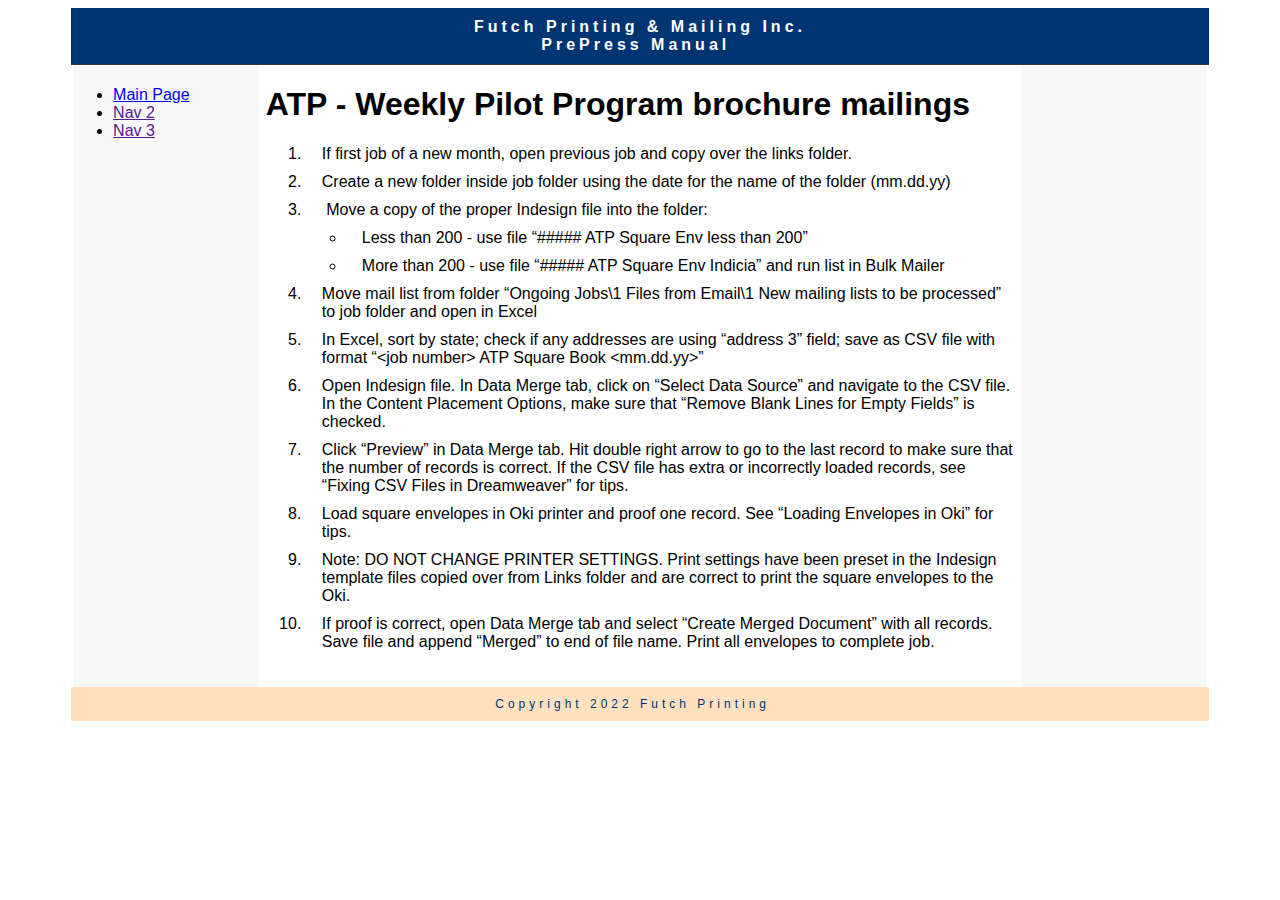
<file: sections/jobs/ATP_ACCP_Mailing.html>
<!doctype html>
<html>
<head>
<meta charset="utf-8">
<title>Prepress Manual - ATP ACCP Mailings</title>
	<link href="../../css/pages.css" rel="stylesheet" type="text/css" />
</head>

<body>
	<div class="wrapper">
  <header class="main-head">
    <h4 class="page-header">Futch Printing &amp; Mailing Inc.</h4>
    <h4 class="page-header">PrePress Manual&nbsp;</h4>
  </header>
  <nav class="main-nav">
    <ul>
      <li><a href="../../index.html">Main Page</a></li>
      <li><a href="">Nav 2</a></li>
      <li><a href="">Nav 3</a></li>
    </ul>
  </nav>
  <article class="content">
    <h1>ATP - Weekly Pilot Program brochure mailings</h1>
    <ol>
      <li>If first job of a new month, open previous job and copy over the links folder.</li>
      <li>Create a new folder inside job folder using the date for the name of the folder (mm.dd.yy) &nbsp;</li>
      <li>&nbsp;Move a copy of the proper Indesign file into the folder:</li>
		<ul>
			<li>Less than 200 - use file “##### ATP Square Env less than 200”</li>
			<li>More than 200 - use file “##### ATP Square Env Indicia” and run list in Bulk Mailer</li>
		</ul>
	  <li>Move mail list from folder “Ongoing Jobs\1 Files from Email\1 New mailing lists to be processed” to job folder and open in Excel</li>
	  <li>In Excel, sort by state; check if any addresses are using “address 3” field; save as CSV file with format “&lt;job number&gt; ATP Square Book &lt;mm.dd.yy&gt;”&nbsp;</li>
	  <li>Open Indesign file. In Data Merge tab, click on “Select Data Source” and navigate to the CSV file. In the Content Placement Options, make sure that “Remove Blank Lines for Empty Fields” is checked.</li>
		<li>Click “Preview” in Data Merge tab. Hit double right arrow to go to the last record to make sure that the number of records is correct. If the CSV file has extra or incorrectly loaded records, see “Fixing CSV Files in Dreamweaver” for tips.</li>
		<li>Load square envelopes in Oki printer and proof one record. See “Loading Envelopes in Oki” for tips.</li>
		<li>Note: DO NOT CHANGE PRINTER SETTINGS. Print settings have been preset in the Indesign template files copied over from Links folder and are correct to print the square envelopes to the Oki.</li>
		<li>If proof is correct, open Data Merge tab and select “Create Merged Document” with all records. Save file and append “Merged” to end of file name. Print all envelopes to complete job.</li>
    </ol>

  </article>
  <aside class="side">
    <p>&nbsp;</p>
  </aside>
	  <footer class="main-footer"><p>Copyright 2022 Futch Printing&nbsp;&nbsp;</p></footer>
</div>
</body>
</html>
</file>
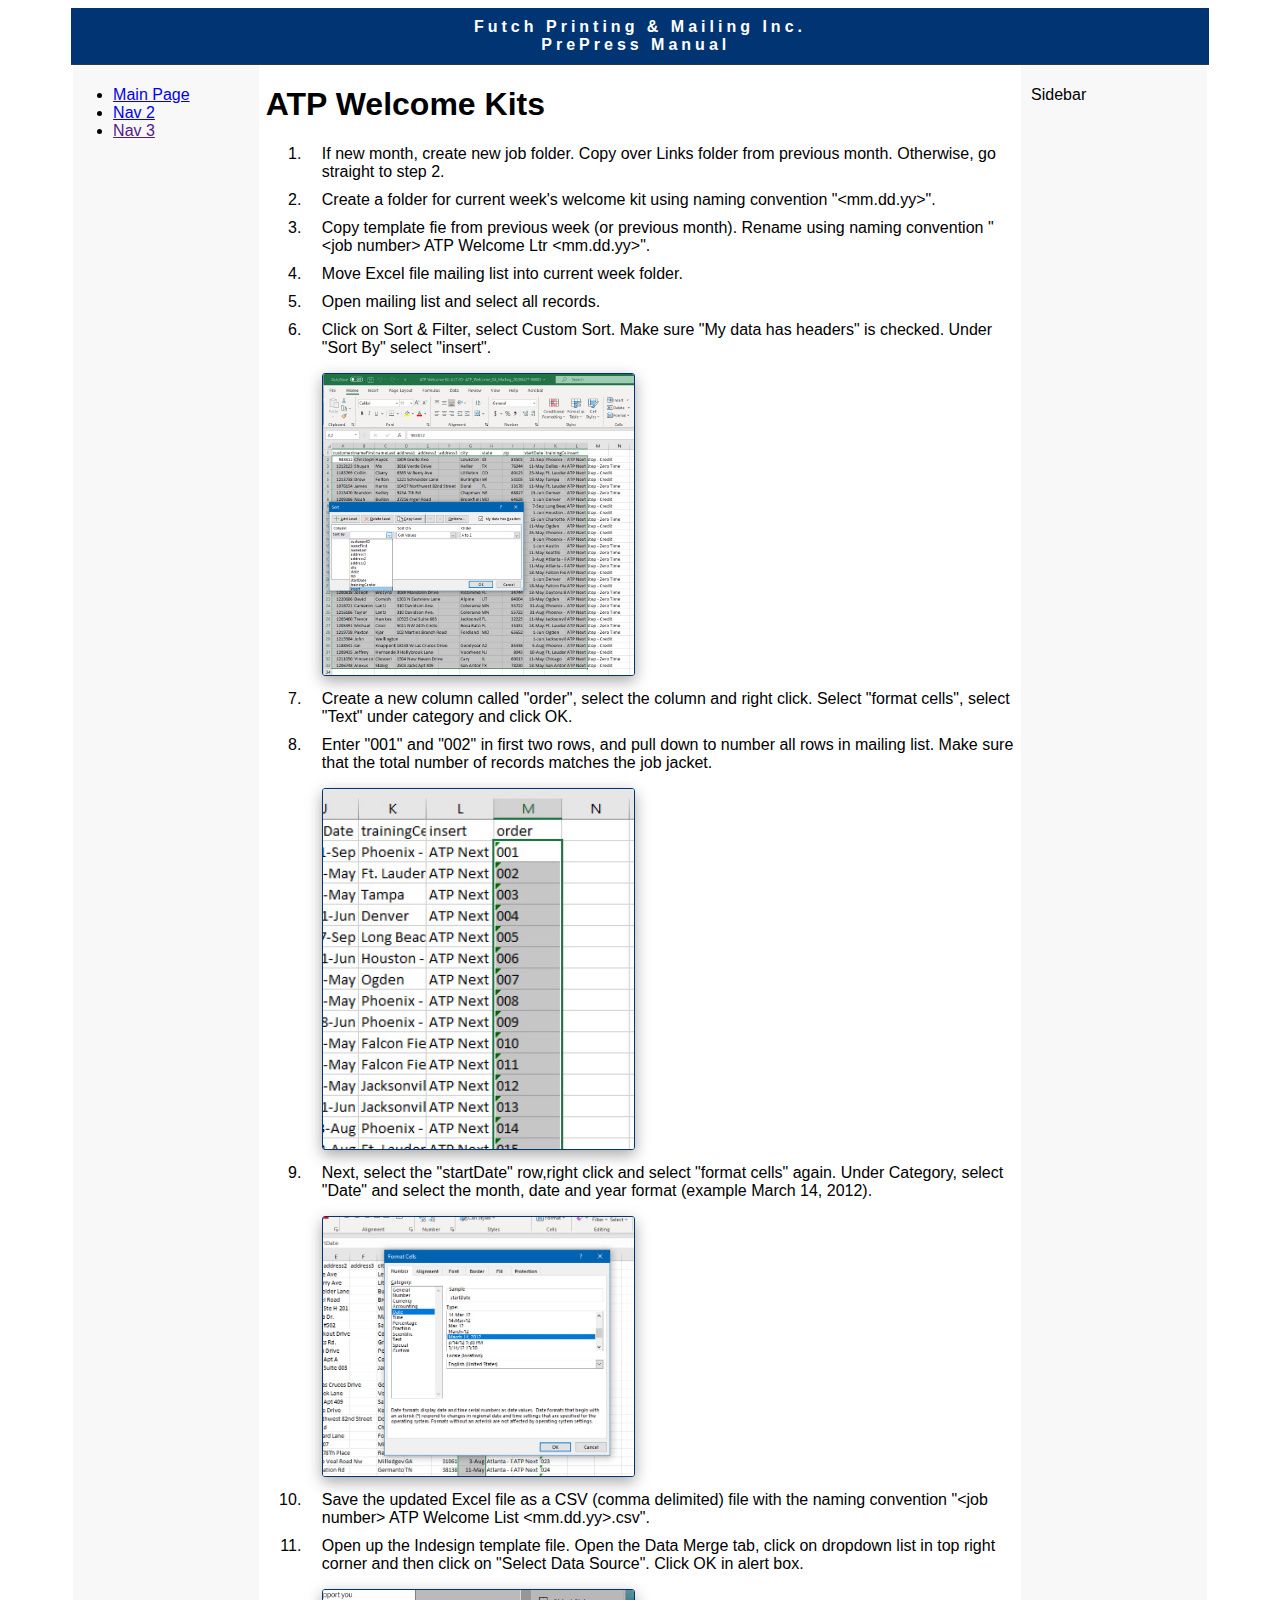
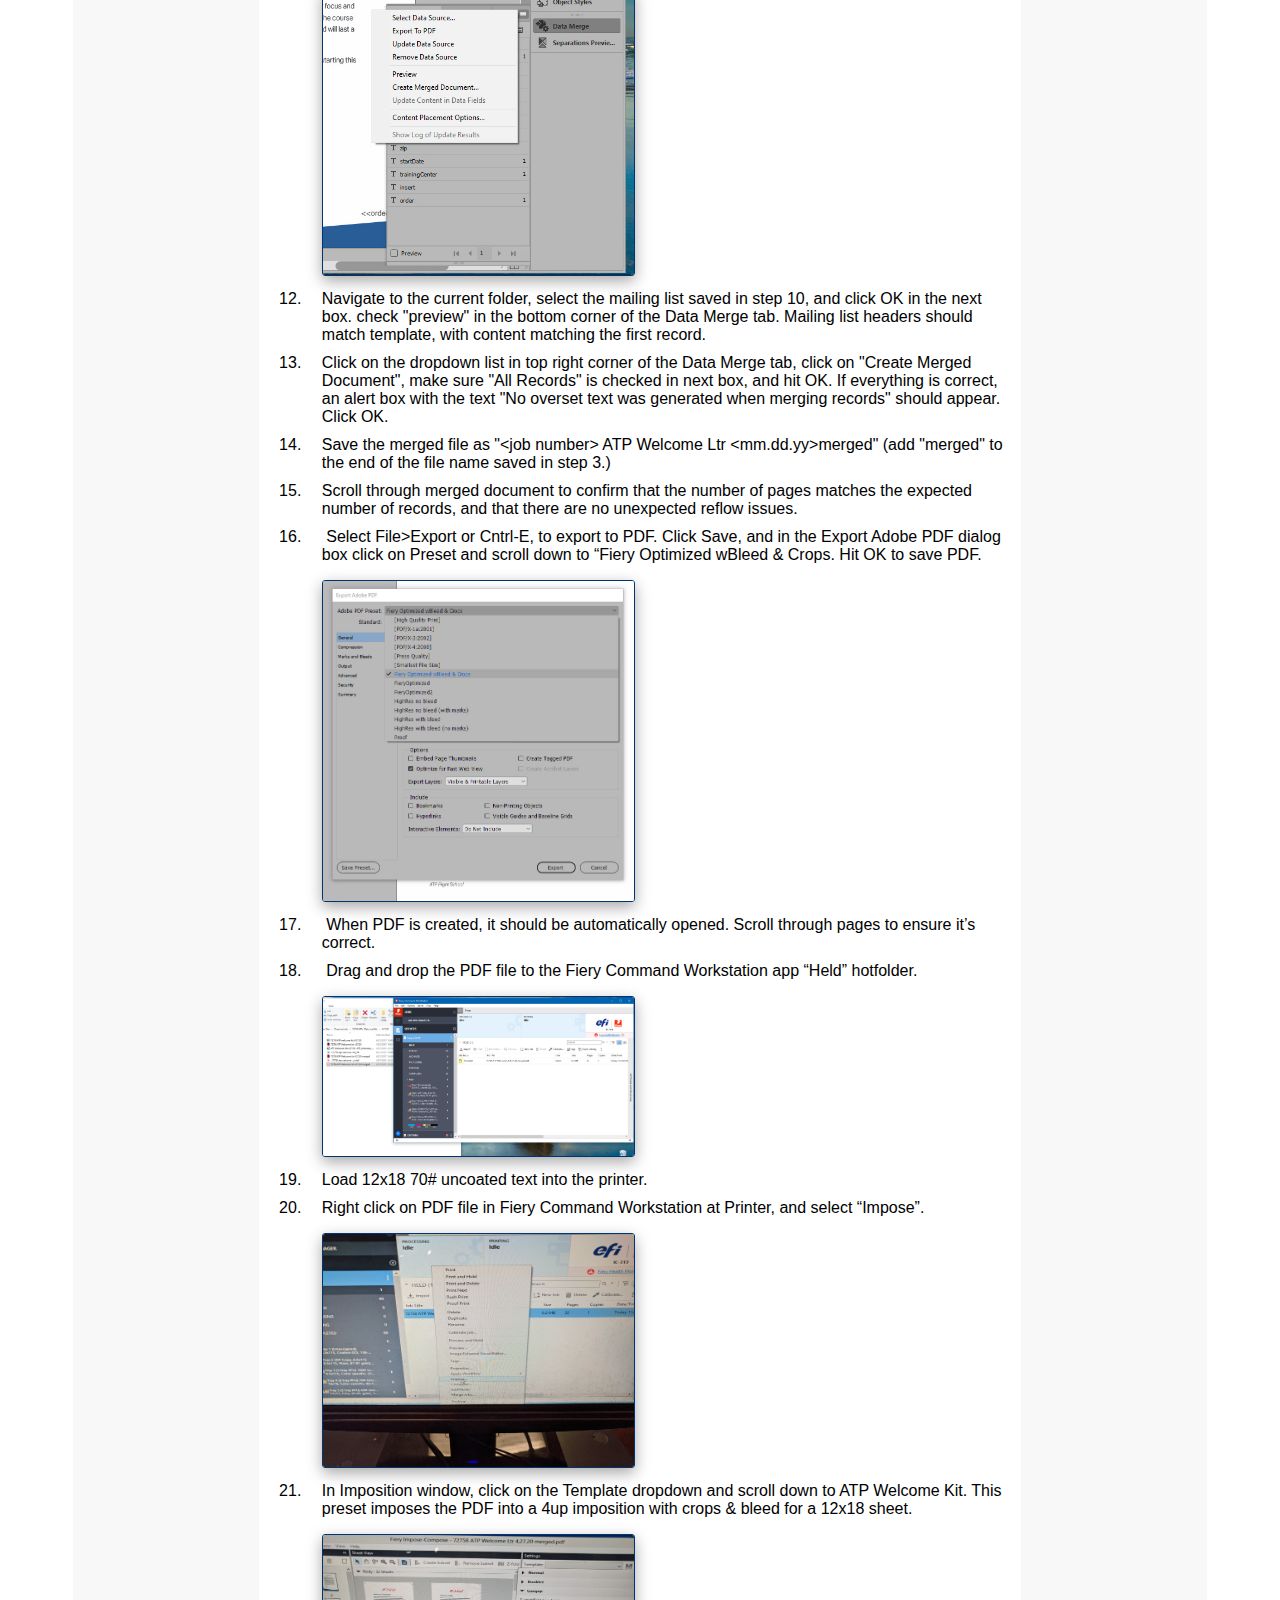
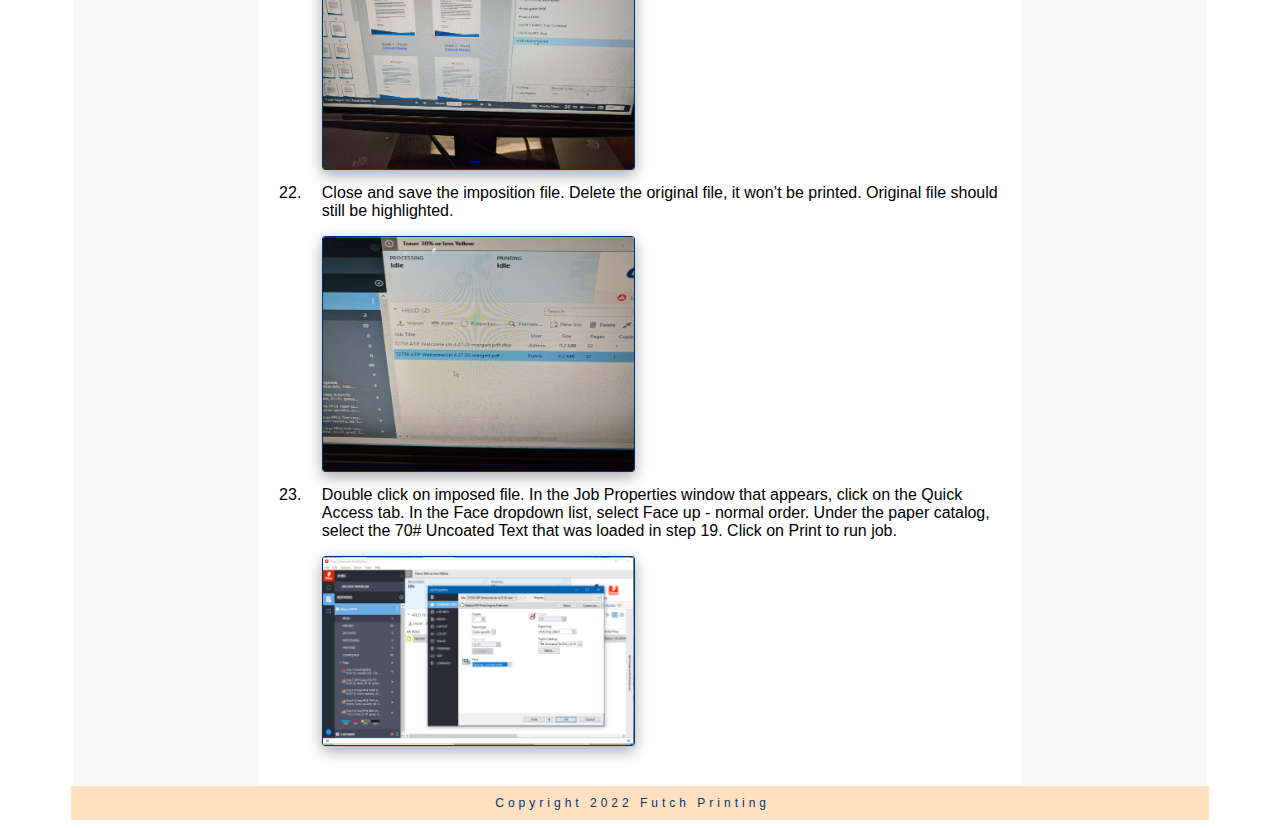
<file: sections/jobs/ATP_Welcome_Kits.html>
<!doctype html>
<html>
<head>
<meta charset="utf-8">
<title>Prepress Manual - ATP Welcome Kits</title>
	<link href="../../css/pages.css" rel="stylesheet" type="text/css" />
</head>

<body>
	<div class="wrapper">
  <header class="main-head">
    <h4 class="page-header">Futch Printing &amp; Mailing Inc.</h4>
    <h4 class="page-header">PrePress Manual&nbsp;</h4>
  </header>
  <nav class="main-nav">
    <ul>
      <li><a href="../../index.html">Main Page</a></li>
      <li><a href="../../index.html">Nav 2</a></li>
      <li><a href="">Nav 3</a></li>
    </ul>
  </nav>
  <article class="content">
    <h1>ATP Welcome Kits</h1>
    <ol>
	  	<li>If new month, create new job folder. Copy over Links folder from previous month. Otherwise, go straight to step 2.</li>
	  	<li>Create a folder for current week's welcome kit using naming convention "&lt;mm.dd.yy&gt;".</li>
	  	<li>Copy template fie from previous week (or previous month). Rename using naming convention "&lt;job number&gt; ATP Welcome Ltr &lt;mm.dd.yy&gt;".</li>
	  	<li>Move Excel file mailing list into current week folder.</li>
	  	<li>Open mailing list and select all records.</li>
		<li>Click on Sort &amp; Filter, select Custom Sort. Make sure "My data has headers" is checked. Under "Sort By" select "insert".<br />
		<img src="../../images/WelcomeKit/Sort by insert.jpg" width="50%" alt="Sorting in Excel" onclick="window.open(this.src, '_blank');"/></li>
		<li>Create a new column called "order", select the column and right click. Select "format cells", select "Text" under category and click OK.</li>
		<li>Enter "001" and "002" in first two rows, and pull down to number all rows in mailing list. Make sure that the total number of records matches the job jacket.<br />
		<img src="../../images/WelcomeKit/numbering by order.jpg" width="50%" alt="Sorting in Excel" onclick="window.open(this.src, '_blank');"/></li>
		<li>Next, select the "startDate" row,right click and select "format cells" again. Under Category, select "Date" and select the month, date and year format (example March 14, 2012).<br /><img src="../../images/WelcomeKit/date format.jpg" width="50%" alt="Sorting in Excel" onclick="window.open(this.src, '_blank');"/></li>
		<li>Save the updated Excel file as a CSV (comma delimited) file with the naming convention "&lt;job number&gt; ATP Welcome List &lt;mm.dd.yy&gt;.csv".</li>
		<li>Open up the Indesign template file. Open the Data Merge tab, click on dropdown list in top right corner and then click on "Select Data Source". Click OK in alert box.<br />
		<img src="../../images/WelcomeKit/data merge tab.jpg" width="50%" alt="Sorting in Excel" onclick="window.open(this.src, '_blank');"/></li>
		<li>Navigate to the current folder, select the mailing list saved in step 10, and click OK in the next box. check "preview" in the bottom corner of the Data Merge tab. Mailing list headers should match template, with content matching the first record.</li>
	  	<li>Click on the dropdown list in top right corner of the Data Merge tab, click on "Create Merged Document", make sure "All Records" is checked in next box, and hit OK. If everything is correct, an alert box with the text "No overset text was generated when merging records" should appear. Click OK.</li>
	  	<li>Save the merged file as "&lt;job number&gt; ATP Welcome Ltr &lt;mm.dd.yy&gt;merged" (add "merged" to the end of the file name saved in step 3.)</li>
	  	<li>Scroll through merged document to confirm that the number of pages matches the expected number of records, and that there are no unexpected reflow issues.</li>
	  	<li>&nbsp;Select File&gt;Export or Cntrl-E, to export to PDF. Click Save, and in the Export Adobe PDF dialog box click on Preset and scroll down to “Fiery Optimized wBleed &amp; Crops. Hit OK to save PDF.<br />
		<img src="../../images/WelcomeKit/export pdf.jpg" width="50%" alt="Sorting in Excel" onclick="window.open(this.src, '_blank');"/></li>
	  	<li>&nbsp;When PDF is created, it should be automatically opened. Scroll through pages to ensure it’s correct. </li>
	  	<li>&nbsp;Drag and drop the PDF file to the Fiery Command Workstation app “Held” hotfolder.<br />
		<img src="../../images/WelcomeKit/drag and drop to fiery.jpg" width="50%" alt="Sorting in Excel" onclick="window.open(this.src, '_blank');"/></li>
		<li>Load 12x18 70# uncoated text into the printer. &nbsp;</li>
		<li>Right click on PDF file in Fiery Command Workstation at Printer, and select “Impose”.<br /><img src="../../images/WelcomeKit/Impose.jpg" width="50%" alt="Sorting in Excel" onclick="window.open(this.src, '_blank');"/></li>
		<li>In Imposition window, click on the Template dropdown and scroll down to ATP Welcome Kit. This preset imposes the PDF into a 4up imposition with crops &amp; bleed for a 12x18 sheet.<br /><img src="../../images/WelcomeKit/choose template.jpg" width="50%" alt="Sorting in Excel" onclick="window.open(this.src, '_blank');"/></li>
	  	<li>Close and save the imposition file. Delete the original file, it won’t be printed. Original file should still be highlighted.<br /><img src="../../images/WelcomeKit/delete original file.jpg" width="50%" alt="Sorting in Excel" onclick="window.open(this.src, '_blank');"/></li>
		<li>Double click on imposed file. In the Job Properties window that appears, click on the Quick Access tab. In the Face dropdown list, select Face up - normal order. Under the paper catalog, select the 70# Uncoated Text that was loaded in step 19. Click on Print to run job.<br /><img src="../../images/WelcomeKit/print options.jpg" width="50%" alt="Sorting in Excel" onclick="window.open(this.src, '_blank');"/></li>
    </ol>

  </article>
  <aside class="side">
    <p>Sidebar</p>
  </aside>
		<footer class="main-footer"><p>Copyright 2022 Futch Printing&nbsp;&nbsp;</p></footer>
</div>
</body>
</html>
</file>
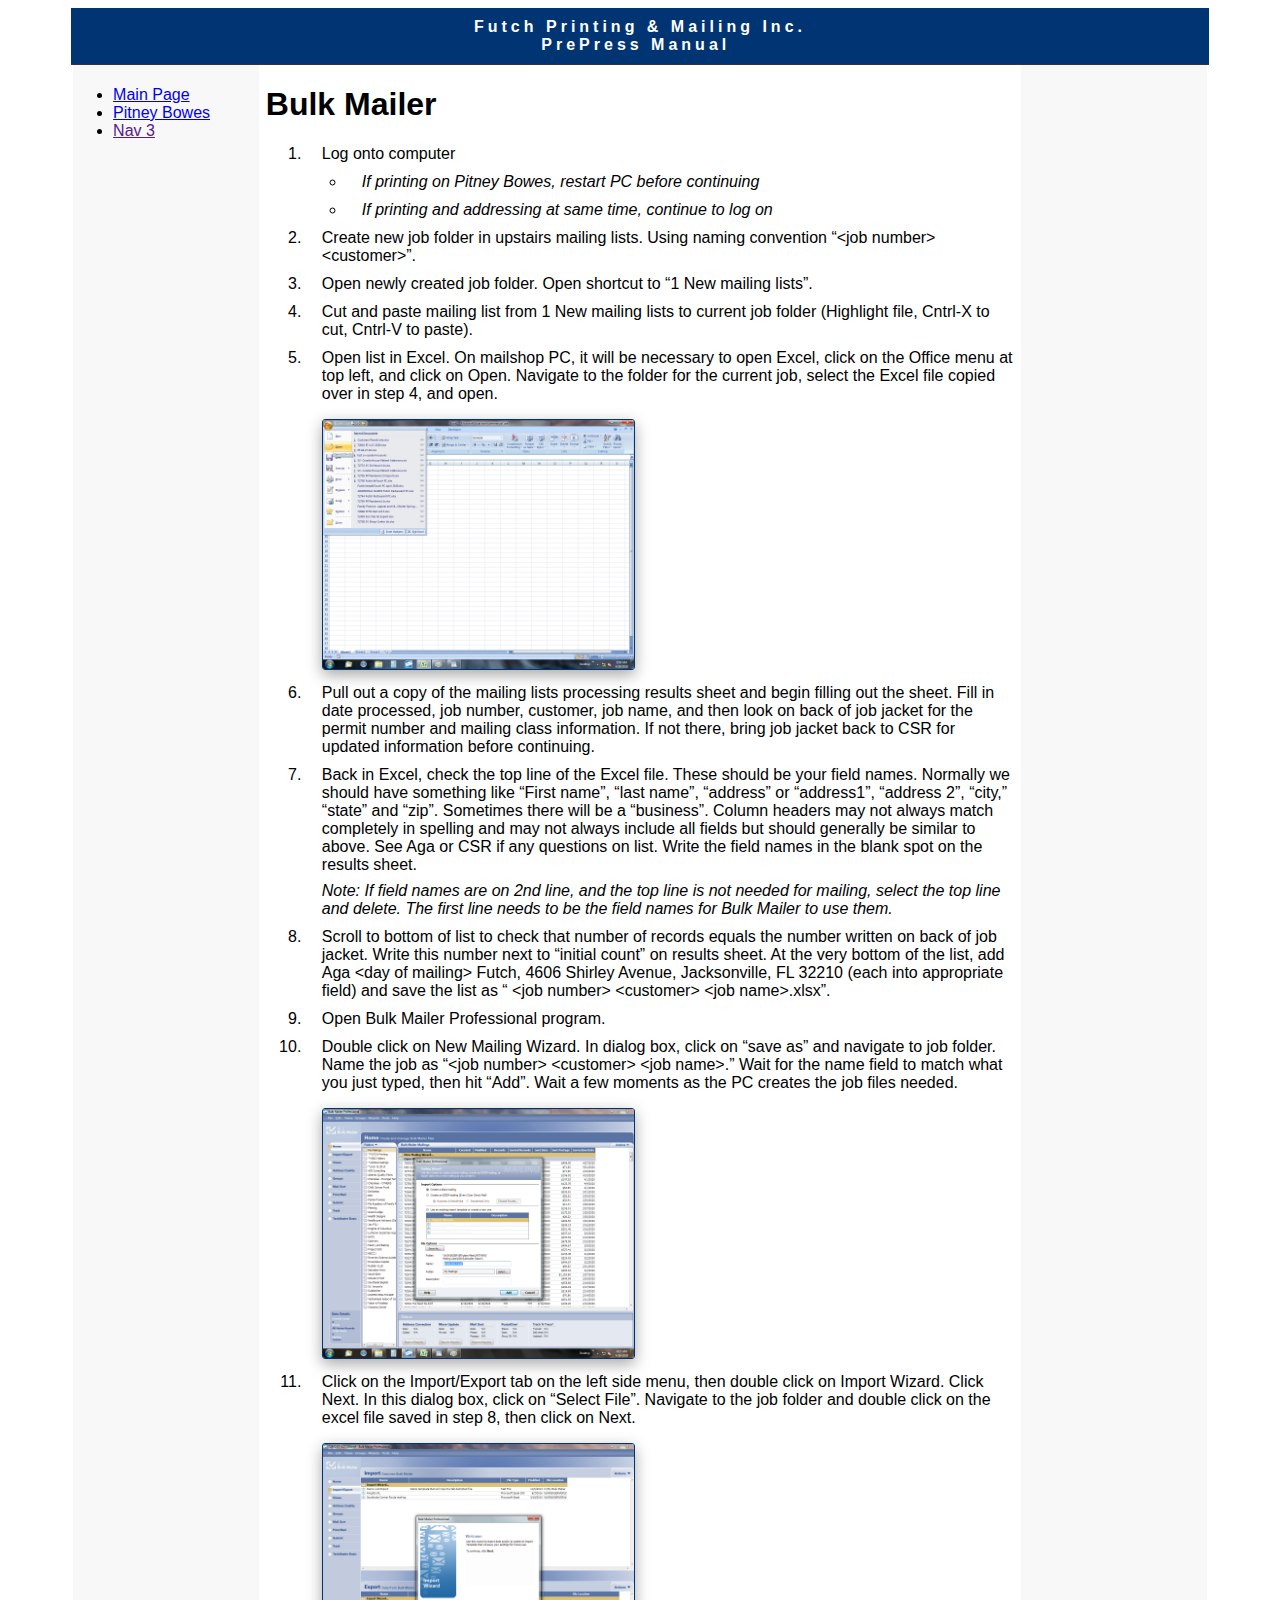
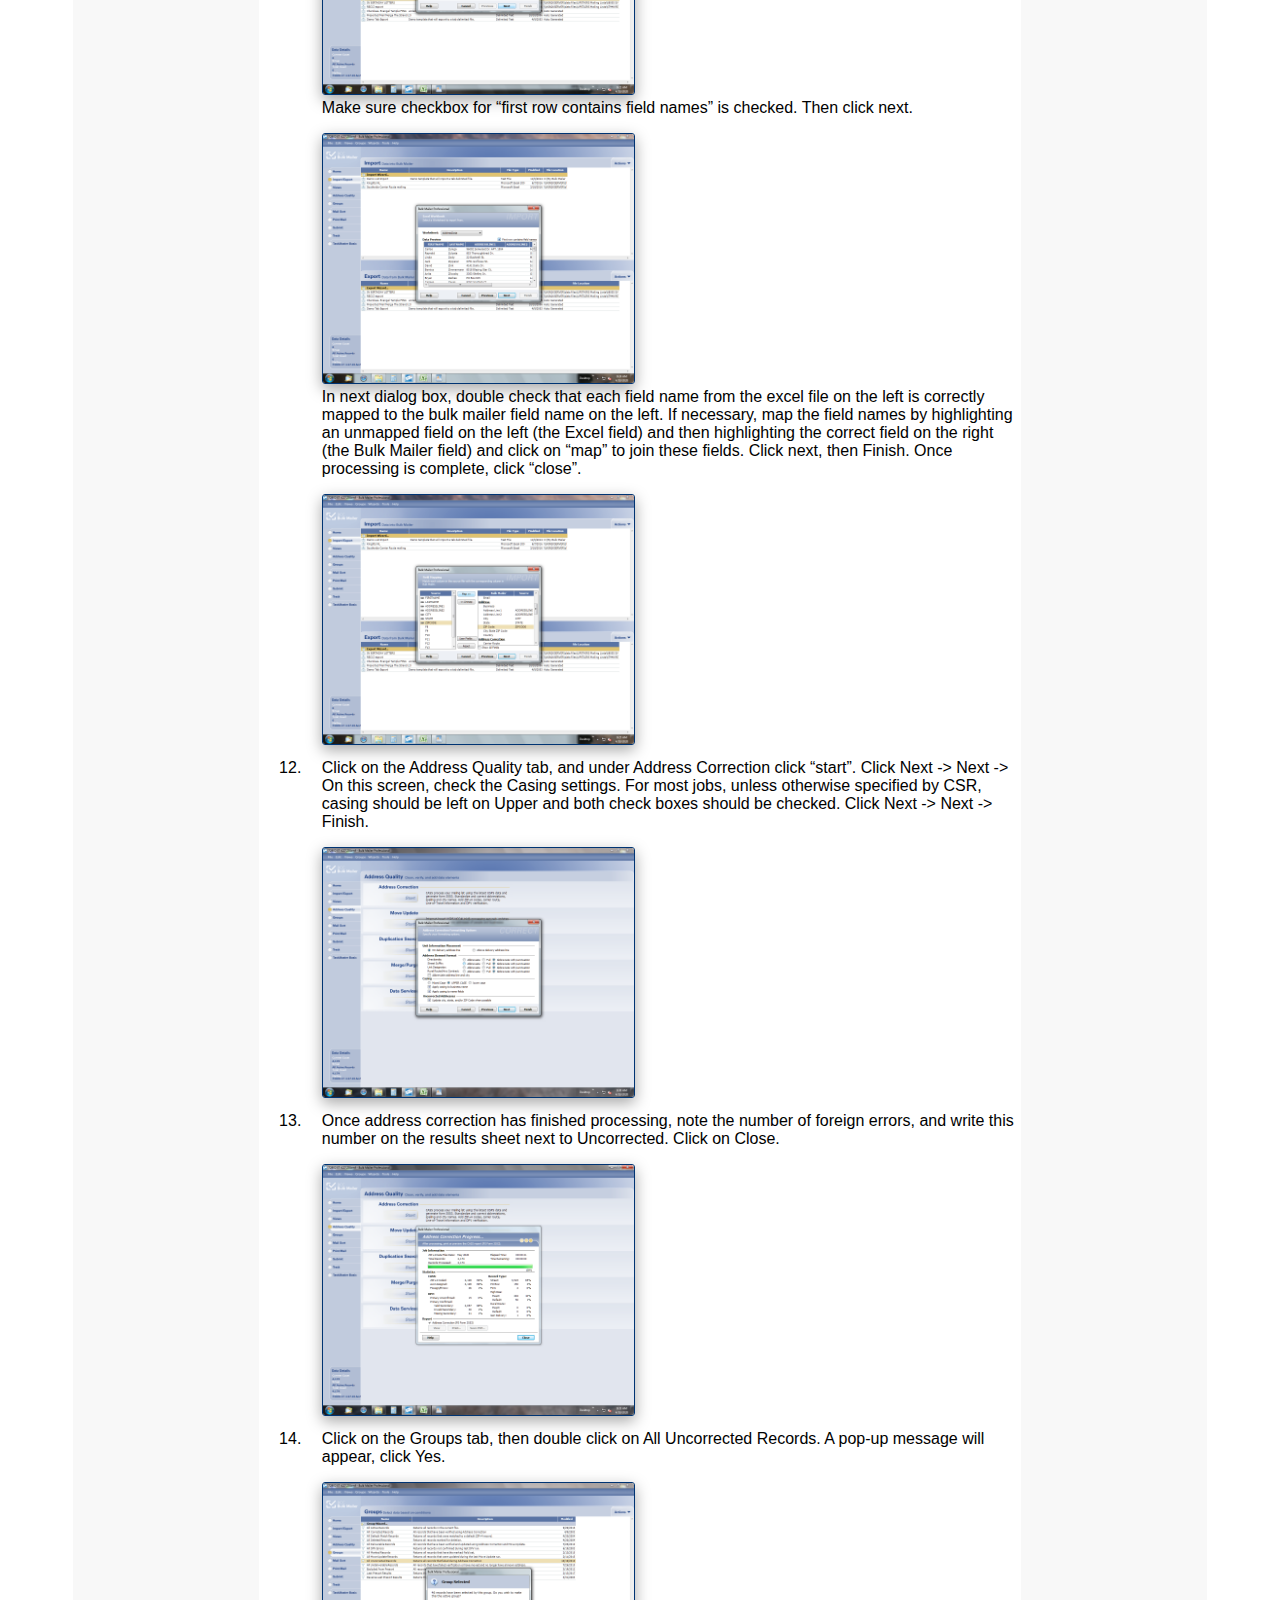
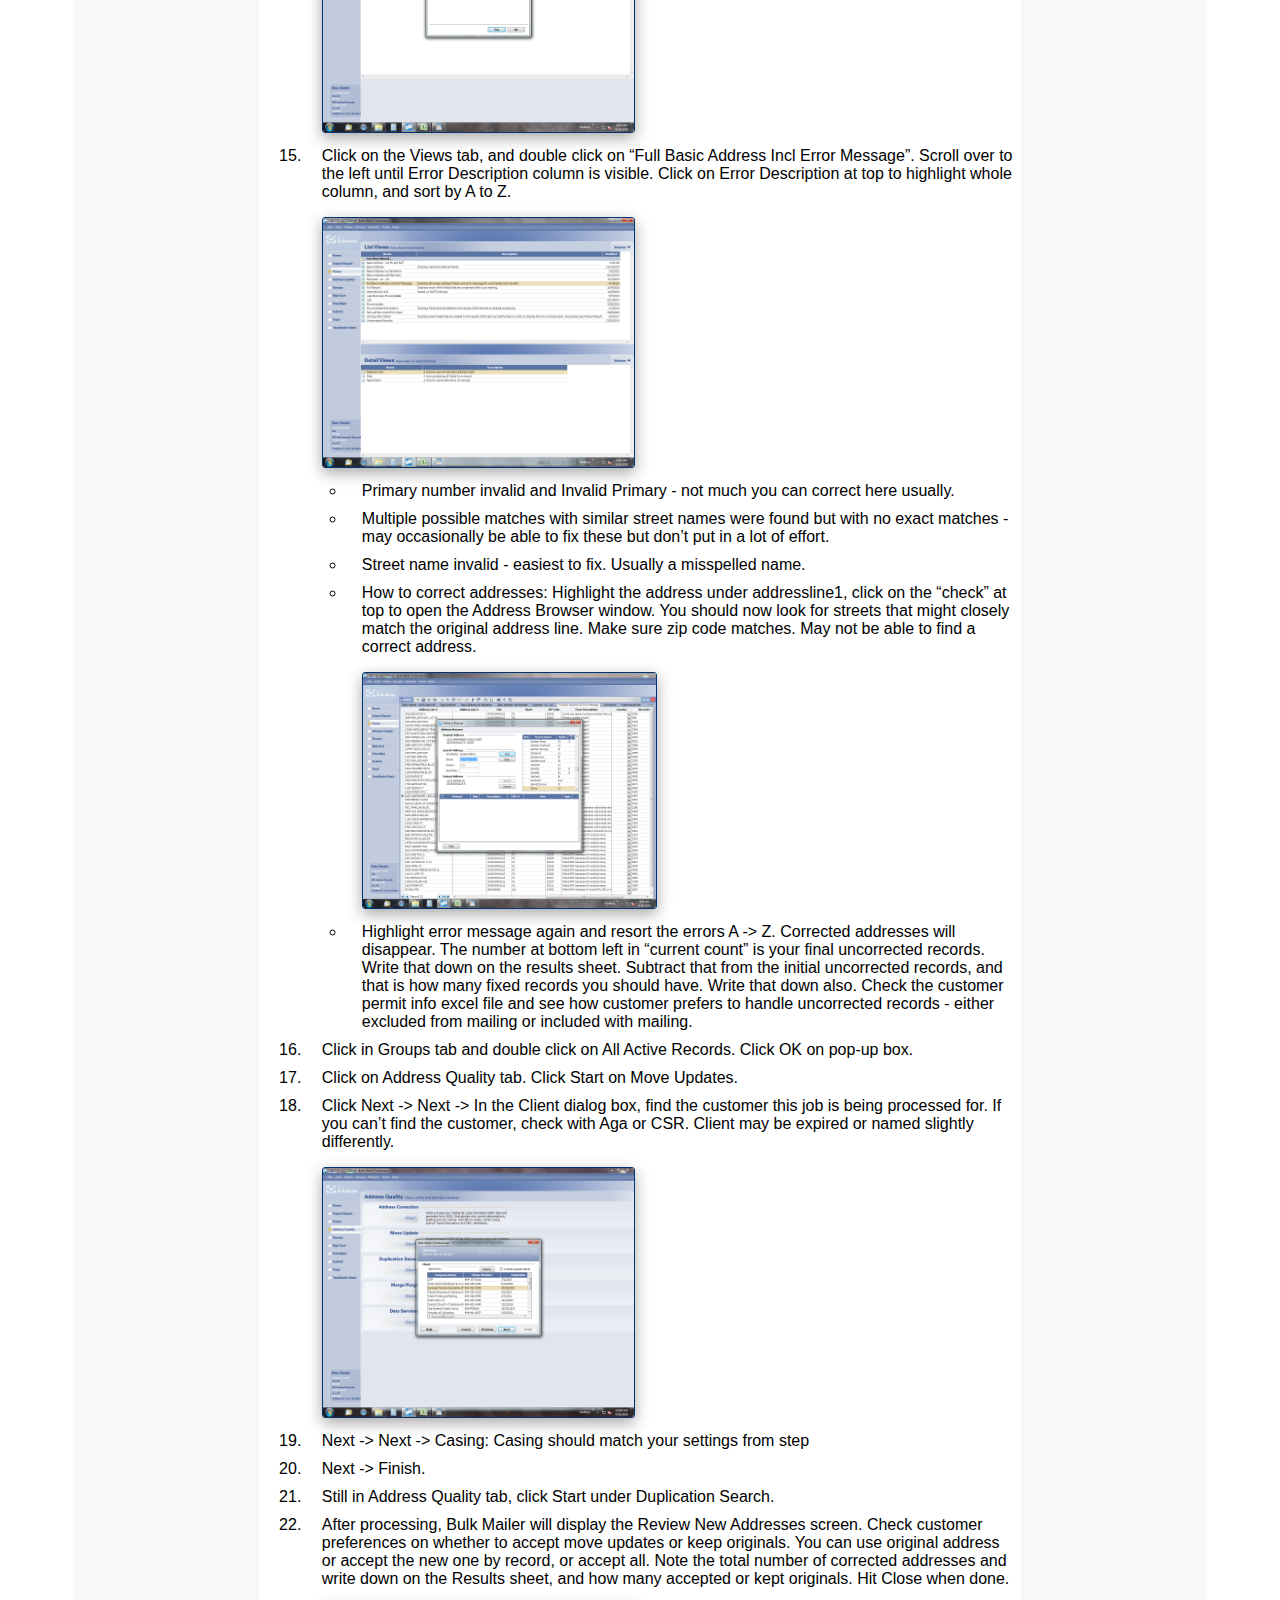
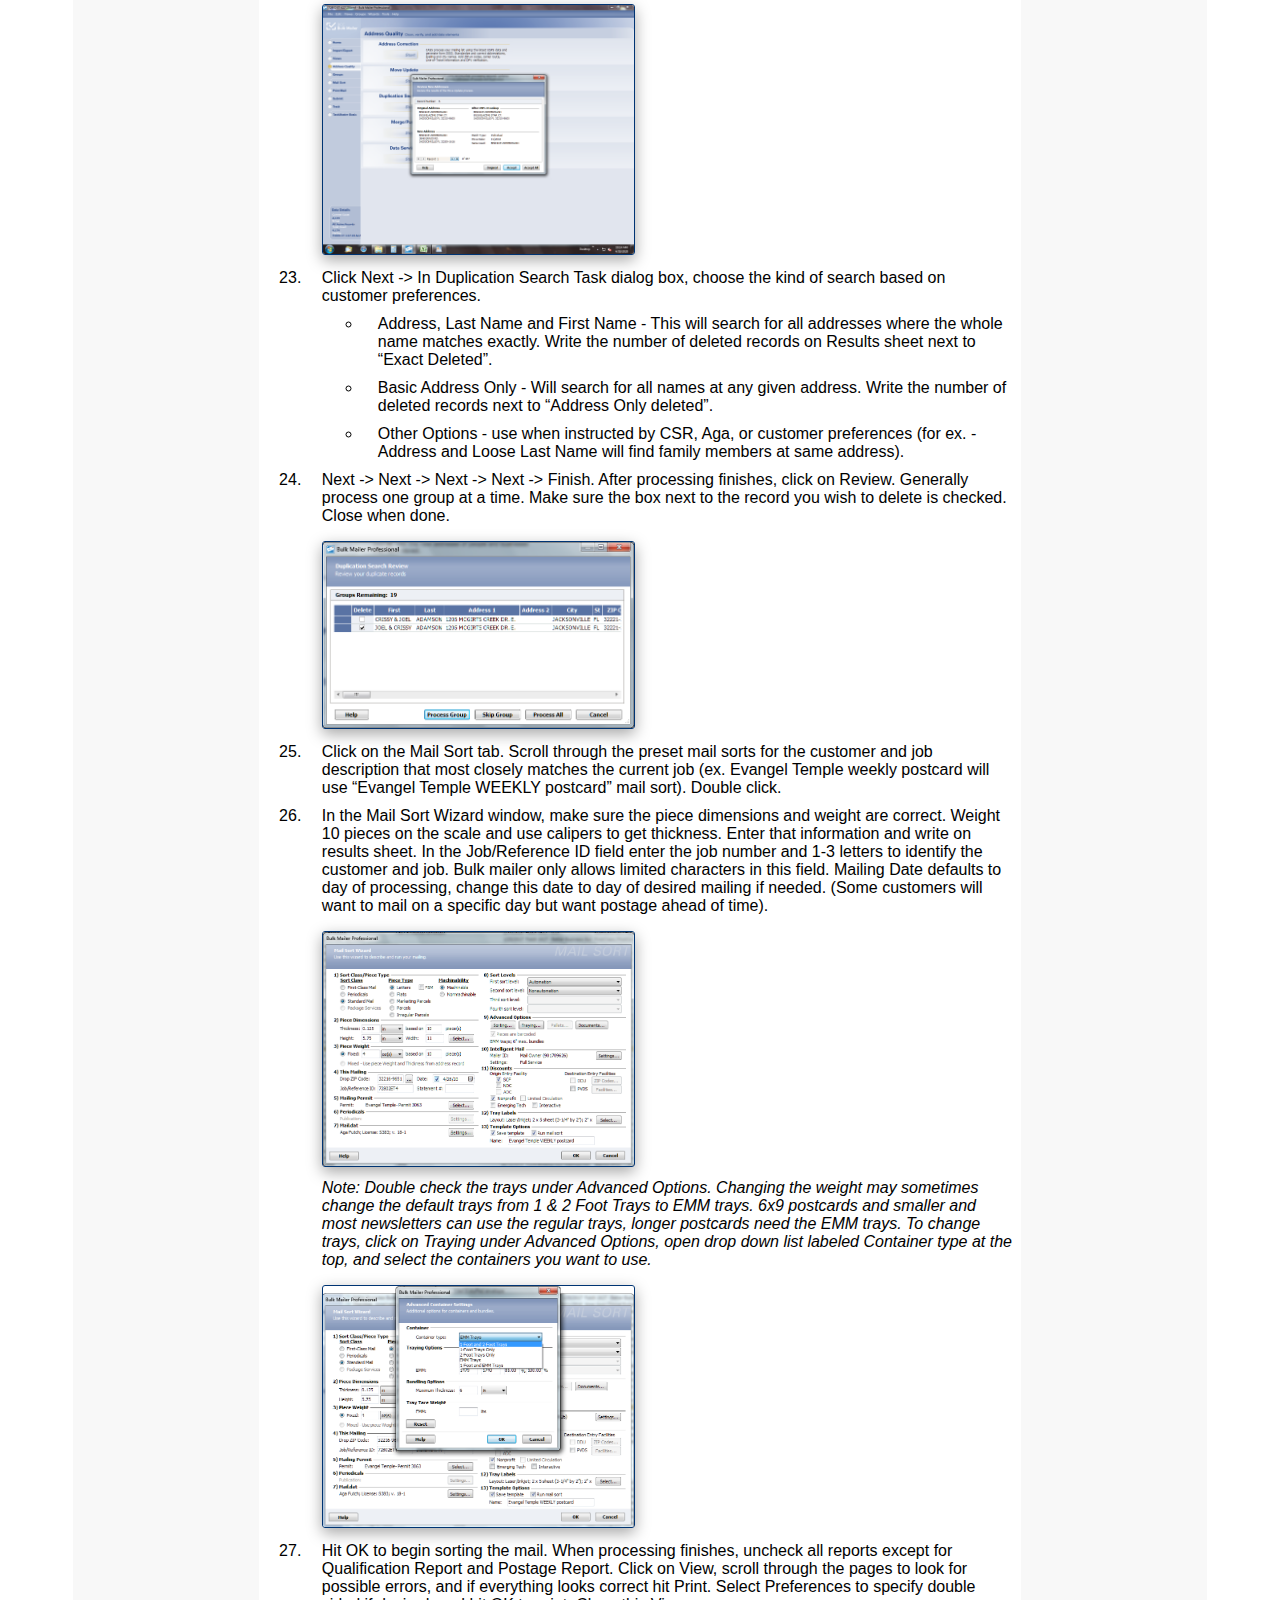
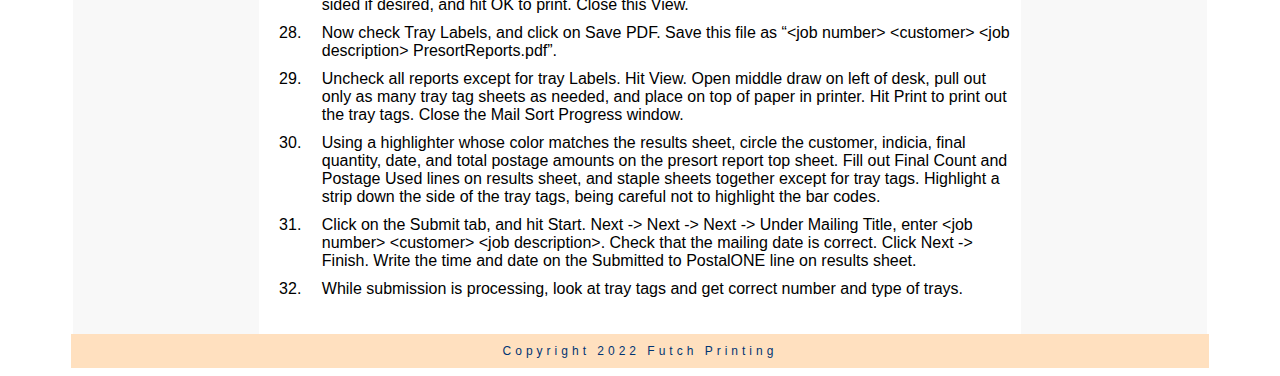
<file: sections/jobs/Bulk_mailer.html>
<!doctype html>
<html>
<head>
<meta charset="utf-8">
<title>Bulk Mailer - Futch Printing</title>
	<link href="../../css/pages.css" rel="stylesheet" type="text/css" />
</head>

<body>
	<div class="wrapper">
  <header class="main-head">
    <h4 class="page-header">Futch Printing &amp; Mailing Inc.</h4>
    <h4 class="page-header">PrePress Manual&nbsp;</h4>
  </header>
  <nav class="main-nav">
    <ul>
      <li><a href="../../index.html">Main Page</a></li>
      <li><a href="../machines/Pitney_Bowes.html">Pitney Bowes</a></li>
      <li><a href="">Nav 3</a></li>
    </ul>
  </nav>
  <article class="content">
    <h1>Bulk Mailer</h1>
	  <ol>
		  <li>Log onto computer</li>
		  <ul>
			  <li><em>If printing on Pitney Bowes, restart PC before continuing</em></li>
			  <li><em>If printing and addressing at same time, continue to log on</em></li>
		  </ul>
		  <li>Create new job folder in upstairs mailing lists. Using naming convention “&lt;job number&gt; &lt;customer&gt;”.</li>
		  <li>Open newly created job folder. Open shortcut to “1 New mailing lists”. </li>
		  <li>Cut and paste mailing list from 1 New mailing lists to current job folder (Highlight file, Cntrl-X to cut, Cntrl-V to paste).</li>
		  <li>Open list in Excel. On mailshop PC, it will be necessary to open Excel, click on the Office menu at top left, and click on Open. Navigate to the folder for the current job, select the Excel file copied over in step 4, and open.<br />
		  <img src="../../images/bulkmailer/excel open.png"  alt="Open in Excel" onclick="window.open(this.src, '_blank');"/>
		  </li>
		  <li>Pull out a copy of the mailing lists processing results sheet and begin filling out the sheet. Fill in date processed, job number, customer, job name, and then look on back of job jacket for the permit number and mailing class information. If not there, bring job jacket back to CSR for updated information before continuing.</li>
		  <li>Back in Excel, check the top line of the Excel file. These should be your field names. Normally we should have something like “First name”, “last name”, “address” or “address1”, “address 2”, “city,” “state” and “zip”. Sometimes there will be a “business”. Column headers may not always match completely in spelling and may not always include all fields but should generally be similar to above. See Aga or CSR if any questions on list. Write the field names in the blank spot on the results sheet.
		  <br />
		  <em class="emNote">Note: If field names are on 2nd line, and the top line is not needed for mailing, select the top line and delete. The first line needs to be the field names for Bulk Mailer to use them.</em></li>
		  <li>Scroll to bottom of list to check that number of records equals the number written on back of job jacket. Write this number next to “initial count” on results sheet. At the very bottom of the list, add Aga &lt;day of mailing&gt; Futch, 4606 Shirley Avenue, Jacksonville, FL 32210 (each into appropriate field) and save the list as “
	      &lt;job number&gt; &lt;customer&gt; &lt;job name&gt;.xlsx”.</li>
		  <li>Open Bulk Mailer Professional program.</li>
		  <li>Double click on New Mailing Wizard. In dialog box, click on “save as” and navigate to job folder. Name the job as “&lt;job number&gt; &lt;customer&gt; &lt;job name&gt;.” Wait for the name field to match what you just typed, then hit “Add”. Wait a few moments as the PC creates the job files needed.<br />
			  <img src="../../images/bulkmailer/new job wizard.png" alt="New Job Wizard" onclick="window.open(this.src, '_blank');"/>
		  </li>
		  <li>Click on the Import/Export tab on the left side menu, then double click on Import Wizard. Click Next. In this dialog box, click on “Select File”. Navigate to the job folder and double click on the excel file saved in step 8, then click on Next. 
		  <br />
			  <img src="../../images/bulkmailer/import wizard next.png" alt="Import Wizard" onclick="window.open(this.src, '_blank');"/>
			  <br />
			  Make sure checkbox for “first row contains field names” is checked. Then click next.<br />
			  <img src="../../images/bulkmailer/first row contains field names.png"  alt="First Row Contains Field Names" onclick="window.open(this.src, '_blank');"/><br />
			  In next dialog box, double check that each field name from the excel file on the left is correctly mapped to the bulk mailer field name on the left. If necessary, map the field names by highlighting an unmapped field on the left (the Excel field) and then highlighting the correct field on the right (the Bulk Mailer field) and click on “map” to join these fields.  Click next, then Finish. Once processing is complete, click “close”.<br />
			  <img src="../../images/bulkmailer/mapping fields.png" alt="Mapping Fields" onclick="window.open(this.src, '_blank');"/>
		  </li>
		  <li>Click on the Address Quality tab, and under Address Correction click “start”. Click Next -&gt; Next -&gt; On this screen, check the Casing settings. For most jobs, unless otherwise specified by CSR, casing should be left on Upper and both check boxes should be checked. Click Next -&gt; Next -&gt; Finish.<br />
		  <img src="../../images/bulkmailer/address correx casing.png" alt="Correct Casing" onclick="window.open(this.src, '_blank');"/>
		  </li>
		  <li>Once address correction has finished processing, note the number of foreign errors, and write this number on the results sheet next to Uncorrected. Click on Close.<br />
		  <img src="../../images/bulkmailer/address correx progress.png" alt="Address Correction progress" onclick="window.open(this.src, '_blank');"/></li>
		  <li>Click on the Groups tab, then double click on All Uncorrected Records. A pop-up message will appear, click Yes.<br />
		  <img src="../../images/bulkmailer/groups selected.png" alt="Groups Selected" onclick="window.open(this.src, '_blank');"/>
		  </li>
		  <li>Click on the Views tab, and double click on “Full Basic Address Incl Error Message”. Scroll over to the left until Error Description column is visible. Click on Error Description at top to highlight whole column, and sort by A to Z.<br>
	      <img src="../../images/bulkmailer/full basic incl error.png" alt="Full Basic Address including Error Message" onclick="window.open(this.src, '_blank');"/></li>
		  <ul>
		  <li>Primary number invalid and Invalid Primary - not much you can correct here usually.</li>
		  <li>Multiple possible matches with similar street names were found but with no exact matches - may occasionally be able to fix these but don’t put in a lot of effort.</li>
		  <li>Street name invalid - easiest to fix. Usually a misspelled name.</li>
		  <li>How to correct addresses: Highlight the address under addressline1, click on the “check” at top to open the Address Browser window. You should now look for streets that might closely match the original address line. Make sure zip code matches. May not be able to find a correct address.<br />
			   <img src="../../images/bulkmailer/address browser.png" alt="Address Browser" onclick="window.open(this.src, '_blank');"></li>
		  <li>Highlight error message again and resort the errors A -&gt; Z. Corrected addresses will disappear. The number at bottom left in “current count” is your final uncorrected records. Write that down on the results sheet. Subtract that from the initial uncorrected records, and that is how many fixed records you should have. Write that down also. Check the customer permit info excel file and see how customer prefers to handle uncorrected records - either excluded from mailing or included with mailing.</li></ul>
		  <li>Click in Groups tab and double click on All Active Records. Click OK on pop-up box.</li>
		  <li>Click on Address Quality tab. Click Start on Move Updates.</li>
		  <li>Click Next -&gt; Next -&gt; In the Client dialog box, find the customer this job is being processed for. If you can’t find the customer, check with Aga or CSR. Client may be expired or named slightly differently.<br />
		  <img src="../../images/bulkmailer/move update client.png" alt="Move Updates by Client" onclick="window.open(this.src, '_blank');"/></li>
		  <li>Next -&gt; Next -&gt; Casing: Casing should match your settings from step&nbsp;</li>
		  <li>Next -&gt; Finish.</li>
		  <li>Still in Address Quality tab, click Start under Duplication Search.</li>
		  <li>After processing, Bulk Mailer will display the Review New Addresses screen. Check customer preferences on whether to accept move updates or keep originals. You can use original address or accept the new one by record, or accept all. Note the total number of corrected addresses and write down on the Results sheet, and how many accepted or kept originals. Hit Close when done.<br />
			   <img src="../../images/bulkmailer/reveiew the addresses.png" alt="Review Move Updates" onclick="window.open(this.src, '_blank');"></li></li>
<li>Click Next -&gt; In Duplication Search Task dialog box, choose the kind of search based on customer preferences.&nbsp; 		  <ul>
				  <li>Address, Last Name and First Name - This will search for all addresses where the whole name matches exactly. Write the number of deleted records on Results sheet next to “Exact Deleted”. </li>
				  <li>Basic Address Only - Will search for all names at any given address. Write the number of deleted records next to “Address Only deleted”.</li>
				  <li>Other Options - use when instructed by CSR, Aga, or customer preferences (for ex. - Address and Loose Last Name will find family members at same address).</li>
		  	  </ul></li>
		  <li>Next -&gt; Next -&gt; Next -&gt; Next -&gt; Finish. After processing finishes, click on Review. Generally process one group at a time. Make sure the box next to the record you wish to delete is checked. Close when done.<br />
		  <img src="../../images/bulkmailer/Processing duplicates one at a time.png" alt="Processing Duplicates" onclick="window.open(this.src, '_blank');"/></li>
		  <li>Click on the Mail Sort tab. Scroll through the preset mail sorts for the customer and job description that most closely matches the current job (ex. Evangel Temple weekly postcard will use “Evangel Temple WEEKLY postcard” mail sort). Double click. </li>
		  <li>In the Mail Sort Wizard window, make sure the piece dimensions and weight are correct. Weight 10 pieces on the scale and use calipers to get thickness. Enter that information and write on results sheet. In the Job/Reference ID field enter the job number and 1-3 letters to identify the customer and job. Bulk mailer only allows limited characters in this field. Mailing Date defaults to day of processing, change this date to day of desired mailing if needed. (Some customers will want to mail on a specific day but want postage ahead of time).<br />
			   <img src="../../images/bulkmailer/mail sort.png" alt="Mail Sort" onclick="window.open(this.src, '_blank');"><br />
		  <em class="emNote">Note: Double check the trays under Advanced Options. Changing the weight may sometimes change the default trays from 1 &amp; 2 Foot Trays to EMM trays. 6x9 postcards and smaller and most newsletters can use the regular trays, longer postcards need the EMM trays. To change trays, click on Traying under Advanced Options, open drop down list labeled Container type at the top, and select the containers you want to use.</em><img src="../../images/bulkmailer/tray type.png" alt="Tray Type" onclick="window.open(this.src, '_blank');"></li></li>
		  <li>Hit OK to begin sorting the mail. When processing finishes, uncheck all reports except for Qualification Report and Postage Report. Click on View, scroll through the pages to look for possible errors, and if everything looks correct hit Print. Select Preferences to specify double sided if desired, and hit OK to print. Close this View.</li>
		  <li>Now check Tray Labels, and click on Save PDF. Save this file as “&lt;job number&gt; &lt;customer&gt; &lt;job description&gt; PresortReports.pdf”.</li>
			<li>Uncheck all reports except for tray Labels. Hit View. Open middle draw on left of desk, pull out only as many tray tag sheets as needed, and place on top of paper in printer. Hit Print to print out the tray tags. Close the Mail Sort Progress window.</li>
			<li>Using a highlighter whose color matches the results sheet, circle the customer, indicia, final quantity, date, and total postage amounts on the presort report top sheet. Fill out Final Count and Postage Used lines on results sheet, and staple sheets together except for tray tags. Highlight a strip down the side of the tray tags, being careful not to highlight the bar codes.</li>
			<li>Click on the Submit tab, and hit Start. Next -&gt; Next -&gt; Next -&gt; Under Mailing Title, enter &lt;job number&gt; &lt;customer&gt; &lt;job description&gt;. Check that the mailing date is correct. Click Next -&gt; Finish. Write the time and date on the Submitted to PostalONE line on results sheet.</li>
			<li>While submission is processing, look at tray tags and get correct number and type of trays.</li>			
	  </ol>

  </article>
  <aside class="side">
    
  </aside>
		<footer class="main-footer"><p>Copyright 2022 Futch Printing</p></footer>
</div>
</body>
</html>
</file>
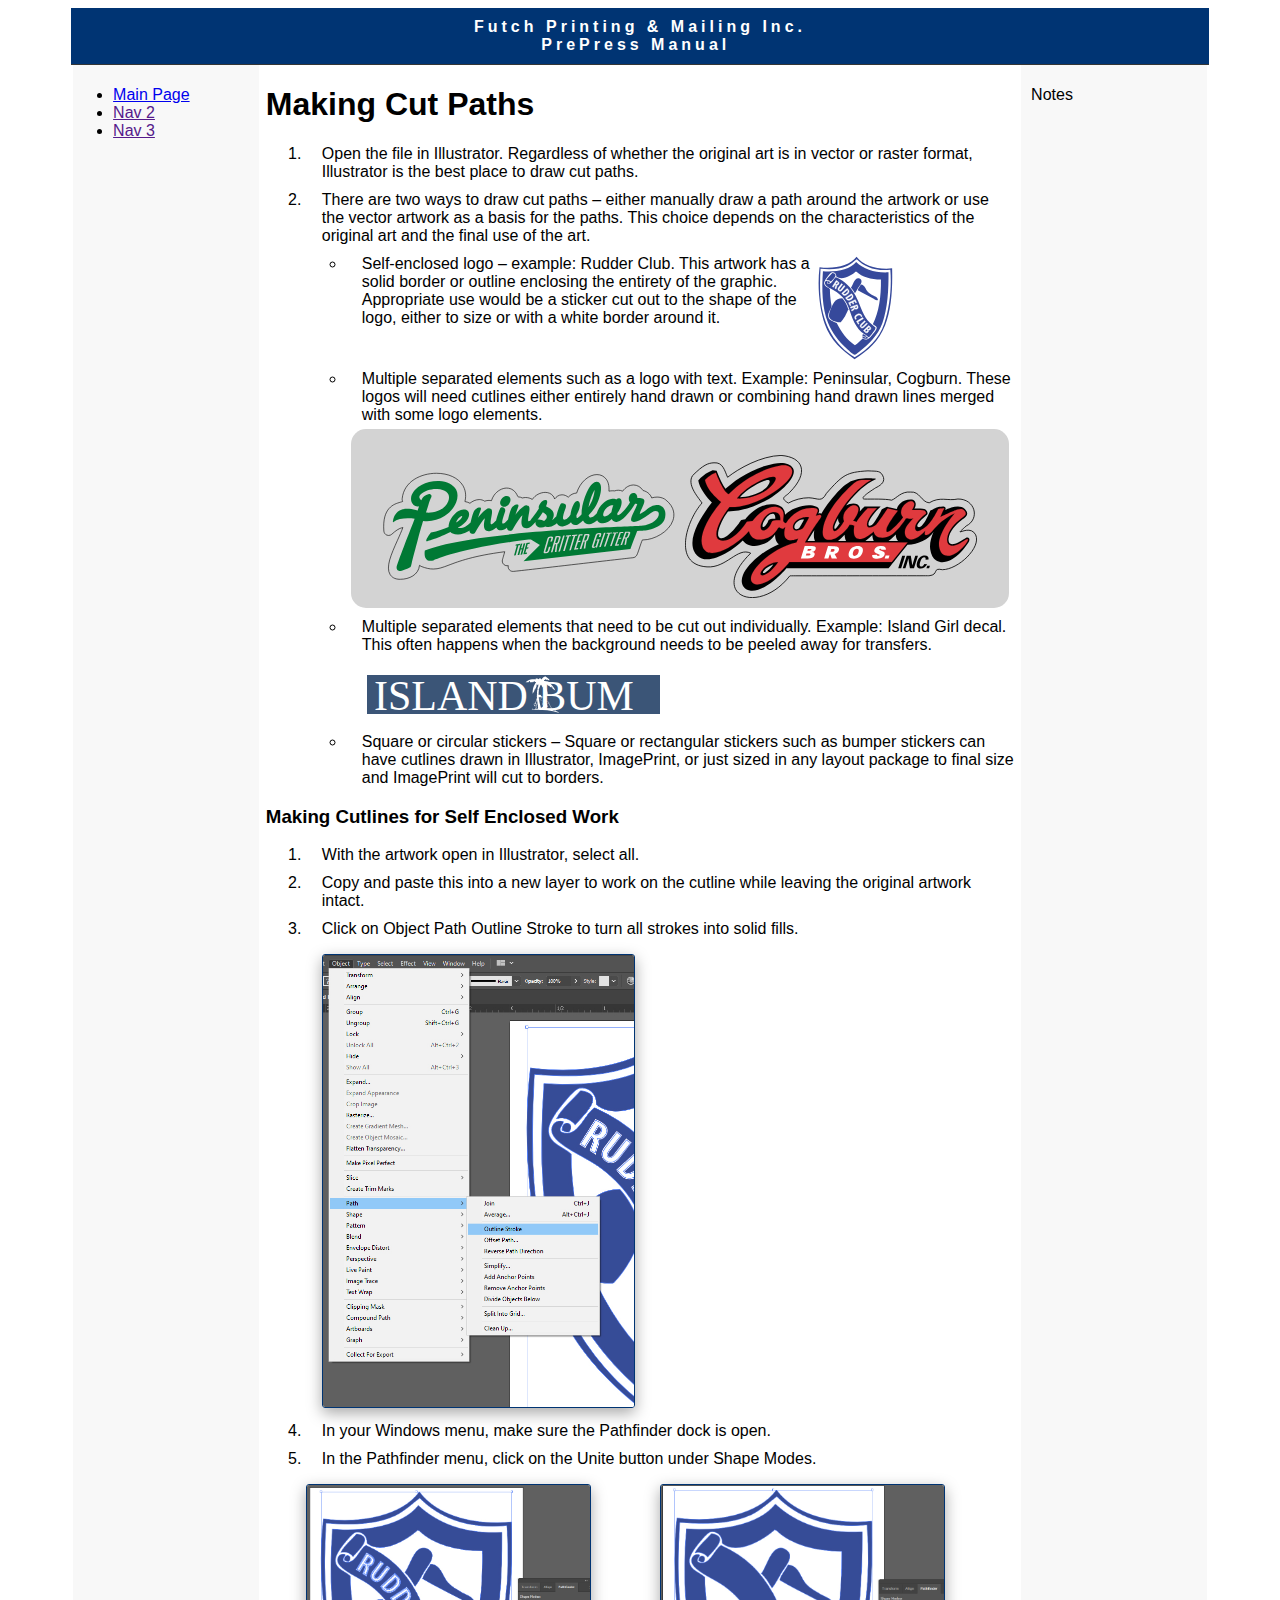
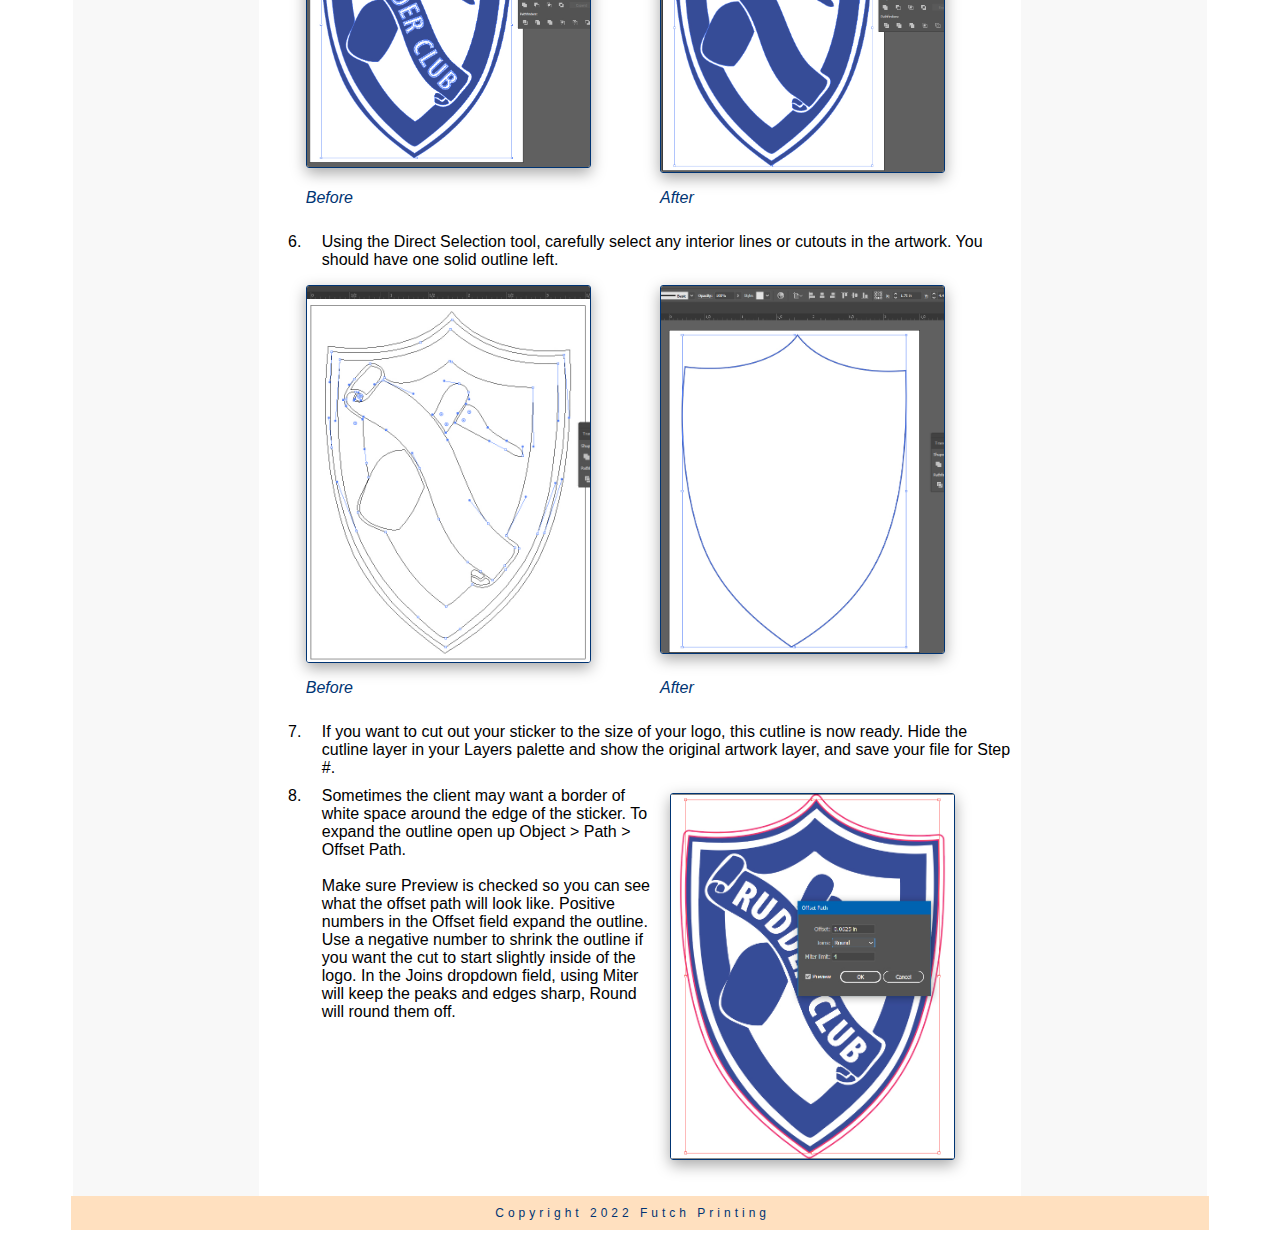
<file: sections/jobs/Cut_Paths.html>
<!doctype html>
<html>
<head>
<meta charset="utf-8">
<title>Making Cut Paths</title>
	<link href="../../css/pages.css" rel="stylesheet" type="text/css" />
</head>

<body>
	<div class="wrapper">
  <header class="main-head">
    <h4 class="page-header">Futch Printing &amp; Mailing Inc.</h4>
    <h4 class="page-header">PrePress Manual&nbsp;</h4>
  </header>
  <nav class="main-nav">
    <ul>
      <li><a href="../../index.html">Main Page</a></li>
      <li><a href="">Nav 2</a></li>
      <li><a href="">Nav 3</a></li>
    </ul>
  </nav>
  <article class="content">
    <h1>Making Cut Paths</h1>
    <ol>
	  	<li>Open the file in Illustrator. Regardless of whether the original art is in vector or raster format, Illustrator is the best place to draw cut paths.</li>
		<li>There are two ways to draw cut paths – either manually draw a path around the artwork or use the vector artwork as a basis for the paths. This choice depends on the characteristics of the original art and the final use of the art.</li>
		<ul>
			<li><div class="subitem-wrapper"><div class="subitem-left">Self-enclosed logo – example: Rudder Club. This artwork has a solid border or outline enclosing the entirety of the graphic. Appropriate use would be a sticker cut out to the shape of the logo, either to size or with a white border around it.</div><div class="subitem-right"><img  src="../../images/cutpaths/rudder club shield Reflex.svg" alt="Rudder Club Logo" width="75%" /></div></div></li>
			<li>Multiple separated elements such as a logo with text. Example: Peninsular, Cogburn. These logos will need cutlines either entirely hand drawn or combining hand drawn lines merged with some logo elements. </li>
			<div class="flex-container">
			 	<img class="example-img" src="../../images/cutpaths/Peninsular.svg" alt="" align="center" />
				<img class="example-img" src="../../images/cutpaths/Cogburn.svg" alt="" />
			</div>
		 
			<li>Multiple separated elements that need to be cut out individually. Example: Island Girl decal. This often happens when the background needs to be peeled away for transfers.<br />
			<img class="example-img" src="../../images/cutpaths/73275 A Futch Island Bum sticker proof.svg" alt="Island Bum sticker" /></li>
			<li>Square or circular stickers – Square or rectangular stickers such as bumper stickers can have cutlines drawn in Illustrator, ImagePrint, or just sized in any layout package to final size and ImagePrint will cut to borders. </li>
		</ul>
		
    </ol>
	  <h3>Making Cutlines for Self Enclosed Work</h3>
	  <ol>
		  <li>With the artwork open in Illustrator, select all.</li>
		  <li>Copy and paste this into a new layer to work on the cutline while leaving the original artwork intact. </li>
		  <li>Click on Object Path Outline Stroke to turn all strokes into solid fills.<br />
		   <img src="../../images/cutpaths/Outline stroke.jpg"  alt="Outline Stroke" onclick="window.open(this.src, '_blank');"/></li>
		  <li>In your Windows menu, make sure the Pathfinder dock is open.</li>
		  <li>In the Pathfinder menu, click on the Unite button under Shape Modes.</li>
			  <div class="photogrid">
				  <img src="../../images/cutpaths/pathfinder before.jpg"  alt="Pathfinder Before" onclick="window.open(this.src, '_blank');"/>
				  <img src="../../images/cutpaths/pathfinder after.jpg"  alt="Pathfinder After" onclick="window.open(this.src, '_blank');"/>
				  <p><em>Before</em></p>
				  <p><em>After</em></p>
			  </div>
		  <li>Using the Direct Selection tool, carefully select any interior lines or cutouts in the artwork. You should have one solid outline left.</li>
		  			  <div class="photogrid">
				  <img src="../../images/cutpaths/Interior lines.jpg"  alt="With Cutouts" onclick="window.open(this.src, '_blank');"/>
				  <img src="../../images/cutpaths/Final Outline.jpg"  alt="Final Outline" onclick="window.open(this.src, '_blank');"/>
				  <p><em>Before</em></p>
				  <p><em>After</em></p>
			  </div>
		  <li>If you want to cut out your sticker to the size of your logo, this cutline is now ready. Hide the cutline layer in your Layers palette and show the original artwork layer, and save your file for Step #.</li>
		  <div class="splitgrid">
			  <li>Sometimes the client may want a border of white space around the edge of the sticker. To expand the outline open up Object &gt; Path &gt; Offset Path. <br /><br />Make sure Preview is checked so you can see what the offset path will look like. Positive numbers in the Offset field expand the outline. Use a negative number to shrink the outline if you want the cut to start slightly inside of the logo. In the Joins dropdown field, using Miter will keep the peaks and edges sharp, Round will round them off. </li>
			  <img src="../../images/cutpaths/Offset.jpg"  alt="Offset Path" onclick="window.open(this.src, '_blank');"/>
			  </div>
	  </ol>

  </article>
  <aside class="side">
    <p>Notes</p>
  </aside>
	  <footer class="main-footer"><p>Copyright 2022 Futch Printing&nbsp;&nbsp;</p></footer>
</div>
</body>
</html>
</file>
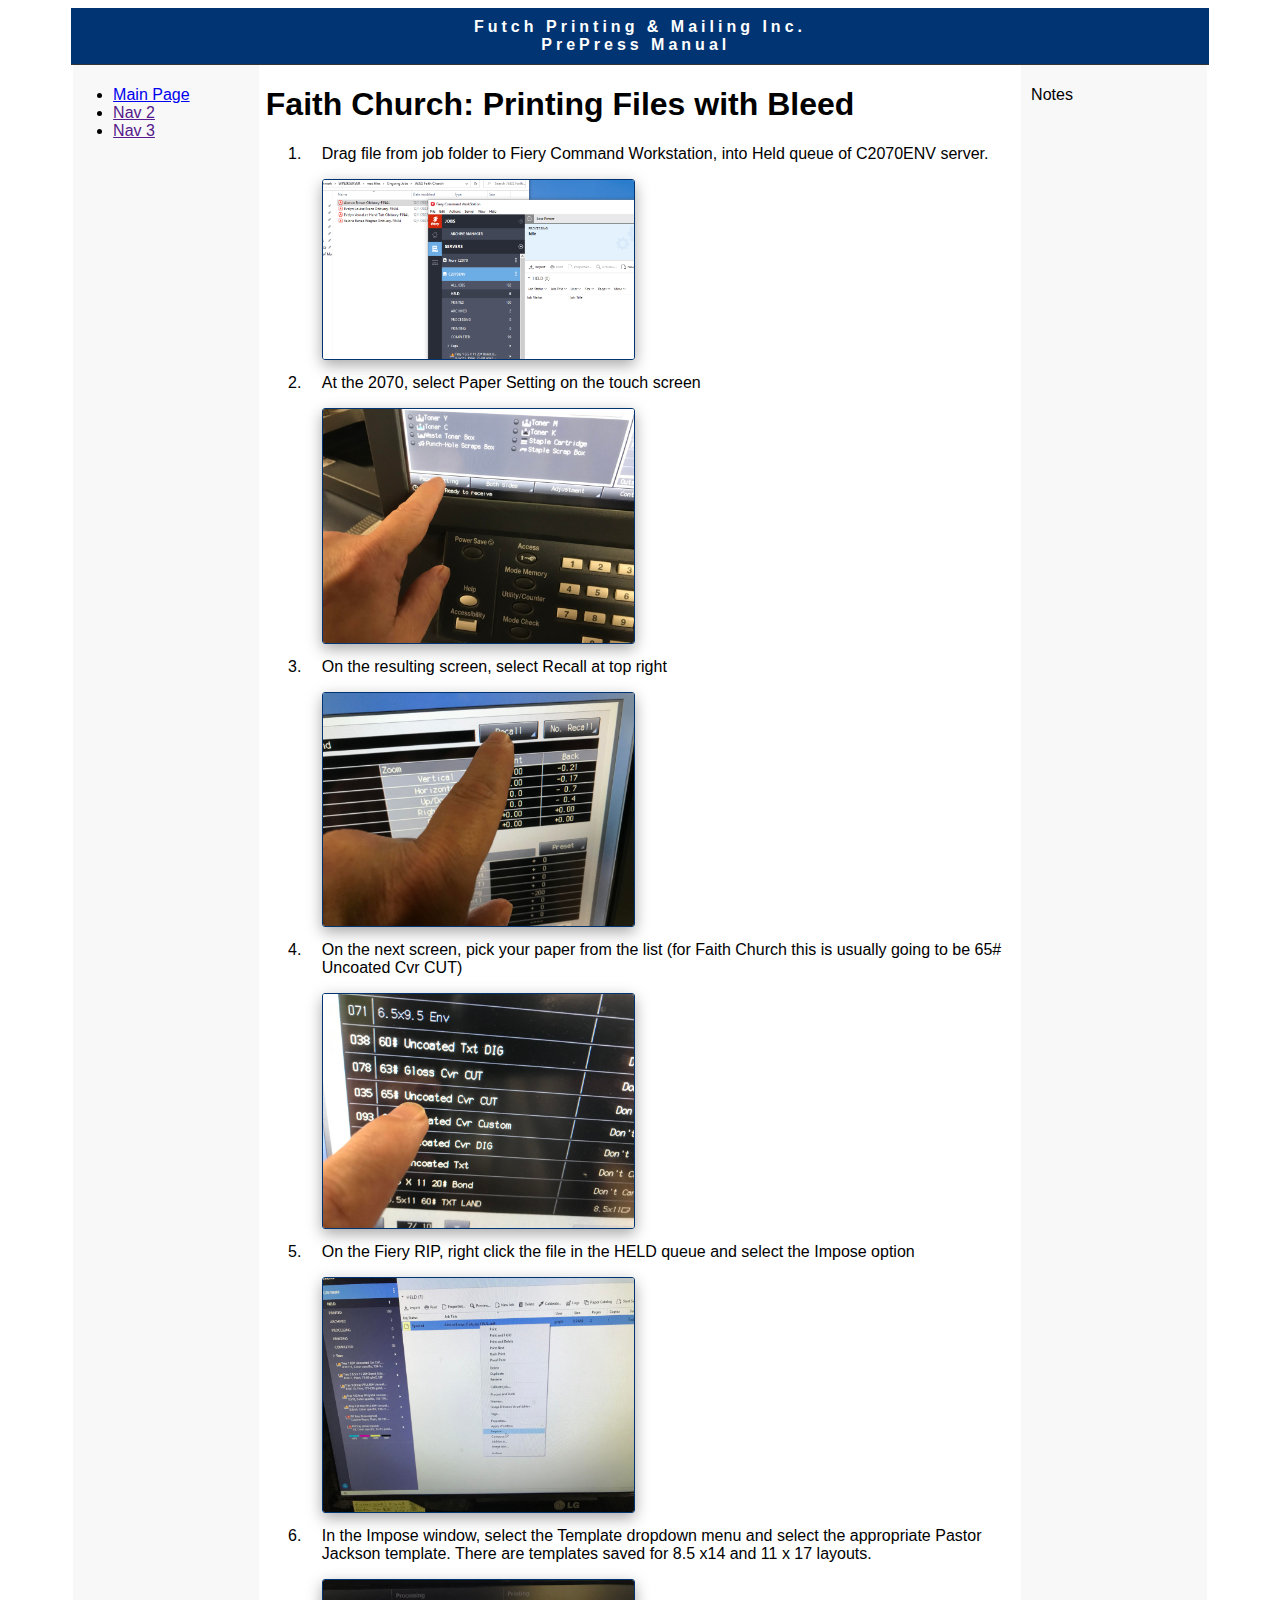
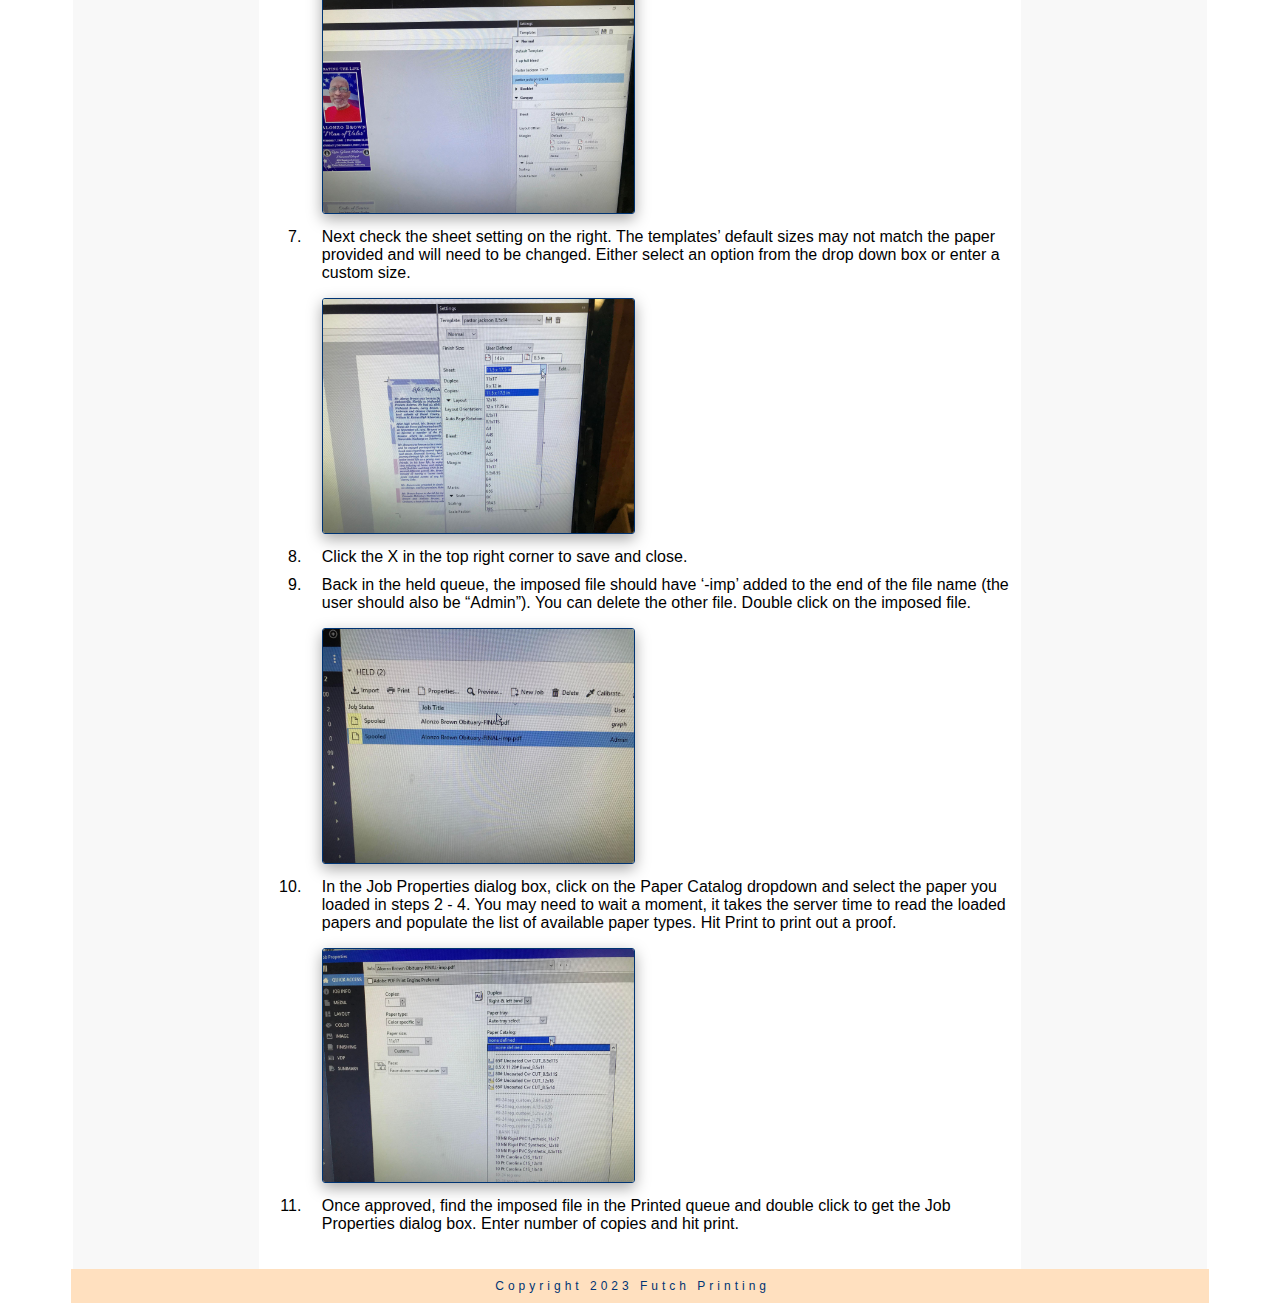
<file: sections/jobs/Faith_Church_Bleed.html>
<!doctype html>
<html>
<head>
<meta charset="utf-8">
<title>Faith Church: Files with Bleed</title>
	<link href="../../css/pages.css" rel="stylesheet" type="text/css" />
</head>

<body>
	<div class="wrapper">
  <header class="main-head">
    <h4 class="page-header">Futch Printing &amp; Mailing Inc.</h4>
    <h4 class="page-header">PrePress Manual&nbsp;</h4>
  </header>
  <nav class="main-nav">
    <ul>
      <li><a href="../../index.html">Main Page</a></li>
      <li><a href="">Nav 2</a></li>
      <li><a href="">Nav 3</a></li>
    </ul>
  </nav>
  <article class="content">
    <h1>Faith Church: Printing Files with Bleed</h1>
	  <ol>
		  <li>Drag file from job folder to Fiery Command Workstation, into Held queue of C2070ENV server.<br />
		  <img src="../../images/FaithChurch/Drag to Fiery.png" width="50%" alt="Drag file to queue" onclick="window.open(this.src, '_blank');"/>
		  </li>
		  <li>At the 2070, select Paper Setting on the touch screen<br />
		  <img src="../../images/FaithChurch/Choose Paper Setting.jpg" width="50%" alt="Touch Paper Setting" onclick="window.open(this.src, '_blank');"/>
		  </li>
		  <li>On the resulting screen, select Recall at top right <br />
		  <img src="../../images/FaithChurch/Recall Paper.jpg" width="50%" alt="Touch Recall Button" onclick="window.open(this.src, '_blank');"/></li>
		  <li>On the next screen, pick your paper from the list (for Faith Church this is usually going to be 65# Uncoated Cvr CUT)<br />
		  <img src="../../images/FaithChurch/Choose Paper Type.jpg" width="50%" alt="Pick Paper Type" onclick="window.open(this.src, '_blank');"/></li>
		  <li>On the Fiery RIP, right click the file in the HELD queue and select the Impose option<br />
		  <img src="../../images/FaithChurch/Right Click Impose.jpg" width="50%" alt="Right Click to Impose" onclick="window.open(this.src, '_blank');"/></li>
		  <li>In the Impose window, select the Template dropdown menu and select the appropriate Pastor Jackson template. There are templates saved for 8.5 x14 and 11 x 17 layouts.<br />
		  <img src="../../images/FaithChurch/Choose Template.jpg" width="50%" alt="Pick Template" onclick="window.open(this.src, '_blank');"/></li>
		  <li>Next check the sheet setting on the right. The templates’ default sizes may not match the paper provided and will need to be changed. Either select an option from the drop down box or enter a custom size.<br />
		  <img src="../../images/FaithChurch/Choose Impo Paper Size.jpg" width="50%" alt="Select Sheet Size" onclick="window.open(this.src, '_blank');"/></li>
		  <li>Click the X in the top right corner to save and close.</li>
		  <li>Back in the held queue, the imposed file should have ‘-imp’ added to the end of the file name (the user should also be “Admin”). You can delete the other file. Double click on the imposed file.<br />
		  <img src="../../images/FaithChurch/Imposed File.jpg" width="50%" alt="Double Click Imposed File" onclick="window.open(this.src, '_blank');"/></li>
		  <li>In the Job Properties dialog box, click on the Paper Catalog dropdown and select the paper you loaded in steps 2 - 4. You may need to wait a moment, it takes the server time to read the loaded papers and populate the list of available paper types. Hit Print to print out a proof.<br />
		  <img src="../../images/FaithChurch/Choose Paper.jpg" width="50%" alt="Select paper catalog" onclick="window.open(this.src, '_blank');"/></li>
		  <li>Once approved, find the imposed file in the Printed queue and double click to get the Job Properties dialog box. Enter number of copies and hit print.</li>
	  </ol>

  </article>
  <aside class="side">
    <p>Notes</p>
  </aside>
	  <footer class="main-footer"><p>Copyright 2023 Futch Printing&nbsp;&nbsp;</p></footer>
</div>
</body>
</html>
</file>
<file: css/frontpage.css>
@charset "UTF-8";
/* Body */
body {
	font-family: "Gill Sans", "Gill Sans MT", "Myriad Pro", "DejaVu Sans Condensed", Helvetica, Arial, "sans-serif";
	background-color: #FFFFFF;
	margin: 0;
}

.sectionHead {
	text-align: center;
	margin-bottom: 10px;
	padding-bottom: 10px;
	color: #003473;
}
.header h4 {
	font-family: Gotham;
	color: #fff;
	font-weight: bold;
	margin-left: auto;
	letter-spacing: 4px;
	margin-right: auto;
	text-align: center;
	line-height: 1em;
	font-size: 22px;
	margin: 0px;
	margin-top: 0px;
	padding-bottom: 10px;
}

/* Container */
.top_container {
	width: 90%;
	margin-left: auto;
	margin-right: auto;
	background-color: #E3E3E3;
}
.body_container {
	width: 90%;
	margin-left: auto;
	margin-right: auto;
}
/* Header */
header {
	width: 100%;
	background-color: #003473;
	border-bottom: 1px solid #353635;
	padding-bottom: 10px;
	padding-top: 15px;
}

.footer-wrapper {
	position: fixed;
	width: 100%;
	bottom: 0px;
}
.footer {
	width: 90%;
	margin-left: auto;
	margin-right: auto;
	bottom: 0;
	background-color: #003473;
	color: white;
	text-align: center;
	display: flex;
	justify-content: center;
	align-items: center;
}

.footer img {
	width: 100px;
	padding: 10px;
}

.tab {
	overflow: hidden;
	border: 1px solid #ccc;
	background-color: #f1f1f1;
	display: grid;
	grid-template-columns: 1fr 1fr 1fr;
}

.tab button {
	background-color: #FFE0BF;
	border: none;
	border-right: 1px solid #ccc;
	float: left;
	outline: none;
	cursor: pointer;
	padding: 14px 16px;
	transition: 0.3s;
	font-size: 17px;
}

.tab button:hover {
	background-color: #ddd;
}

.tab button.active {
	background-color: #003473;
	color: #FFFFFF
}

.tabcontent {
	display: none;
	padding: 6px 12px;
	border: 1px solid #ccc;
	border-top: none;
}

.tabcontent h4, a {
	color: #003473;
	text-decoration: none;
}

.tabcontent a:hover {
	color: #FFE0BF;
}
</file>
<file: css/pages.css>
@charset "utf-8";
/* CSS Document */
body {
	font-family: "Gill Sans", "Gill Sans MT", "Myriad Pro", "DejaVu Sans Condensed", Helvetica, Arial, "sans-serif";
}
.wrapper {
	display: grid;
	width: 90%;
	min-height: 100%;
	margin-left: auto;
	margin-right: auto;
	gap: 0px;
	grid-template-areas:
		"header"
		"nav"
		"content"
		"sidebar"
		"footer";
}

.main-head {
  	grid-area: header;
	width: 100%;
	background-color: #003473;
	border-bottom: 1px solid #353635;
	padding: 10px 0px 10px 0px;
	font-family: Gotham, "Helvetica Neue", Helvetica, Arial, "sans-serif";
}
.content {
  grid-area: content;
	padding-left: 5px;
	padding-right: 5px;
	padding-bottom: 20px;
}
.main-nav {
  grid-area: nav;
	background-color: #F8F8F8;
	padding-bottom: 20px;
	margin-left: 1%;
	margin-right: 1%;
	border-radius: 0px;
	padding-top: 5px;
}
.side {
  grid-area: sidebar;
	background-color: #F8F8F8;
	padding-bottom: 20px;
	margin-left: 1%;
	margin-right: 1%;
	padding-left: 10px;
	padding-top: 5px;
}
.main-footer {
  	grid-area: footer;
	background-color: #FFE0BF;
	padding: 10px;
}

.page-header {
	color: #FFFFFF;
	text-align: center;
	margin: 0;
	letter-spacing: 4px;
}

.main-footer p {
	color: #003473;
	text-align: center;
	letter-spacing: 4px;
	font-family: Gotham, "Helvetica Neue", Helvetica, Arial, "sans-serif";
	padding: 0px;
	margin: 0px;
	font-size: .75em;
}
ol li {
	margin-top: 10px;
	padding-left: 1em;
}

ol img {
	border: 1px solid #003473;
	border-radius: 3px;
	box-shadow: rgba(0, 0, 0, 0.35) 0px 5px 15px;
	margin-top: 1em;  
	width: 45%;
}

.notes {
	font-style: italic;
	font-size: 1em;
	font-family: "Gill Sans", "Gill Sans MT", "Myriad Pro", "DejaVu Sans Condensed", Helvetica, Arial, "sans-serif";
	padding-right: 1em;
	line-height: 1.35em;
}

.subitem-wrapper {
	display: flex;
}

.subitem-left {
	display: flex;
	width: 70%;
}

.subitem-right {
	display: flex;
	width: 25%;
	align-content: center;
}

.subitem-wrapper img {
	border: none;
	border-radius: 0;
	box-shadow: none;
	margin-top: 0;
	width: 75px;
	align-content: center;
}

.flex-container {
	display: flex;
	flex-direction: row;
	flex-wrap: nowrap;
	justify-content: center;
	background-color: lightgrey;
	padding: 5px;
	margin: 5px;
	border-radius: 15px;
}

.flex-container > div {
  	width: 50%;
	padding: 15px;
  	text-align: center;
}

.example-img {
	border: none;
	border-radius: 0;
	box-shadow: none;
	padding: 5px;
	position: relative;
	align-content: center;
	width: 45%;
}

.photogrid {
	display: grid;
	grid-template-columns: 1fr 1fr;
	color: #003473;
}

.photogrid img {
	width: 80%;
}

.splitgrid {
	display: grid;
	grid-template-columns: 1fr 1fr;
}

.splitgrid img {
	width: 80%;
	margin-left: 10px;
}


@media (min-width: 500px) {
  .wrapper {
    grid-template-columns: 1fr 3fr;
    grid-template-areas:
      "header  header"
      "nav     nav"
      "content content"
	  "sidebar sidebar"
      "footer  footer";
  }
  nav ul {
    display: flex;
    justify-content: space-between;
  }
} 

@media (min-width: 700px) {
  .wrapper {
    grid-template-columns: 1fr 4fr 1fr;
    grid-template-areas:
      "header header  header"
      "nav    content sidebar"
      "nav    content sidebar"
      "footer footer  footer"
   }
   nav ul {
     flex-direction: column;
   }
}

.emNote {
	display: block;
	padding-top: .5em;
}
</file>
